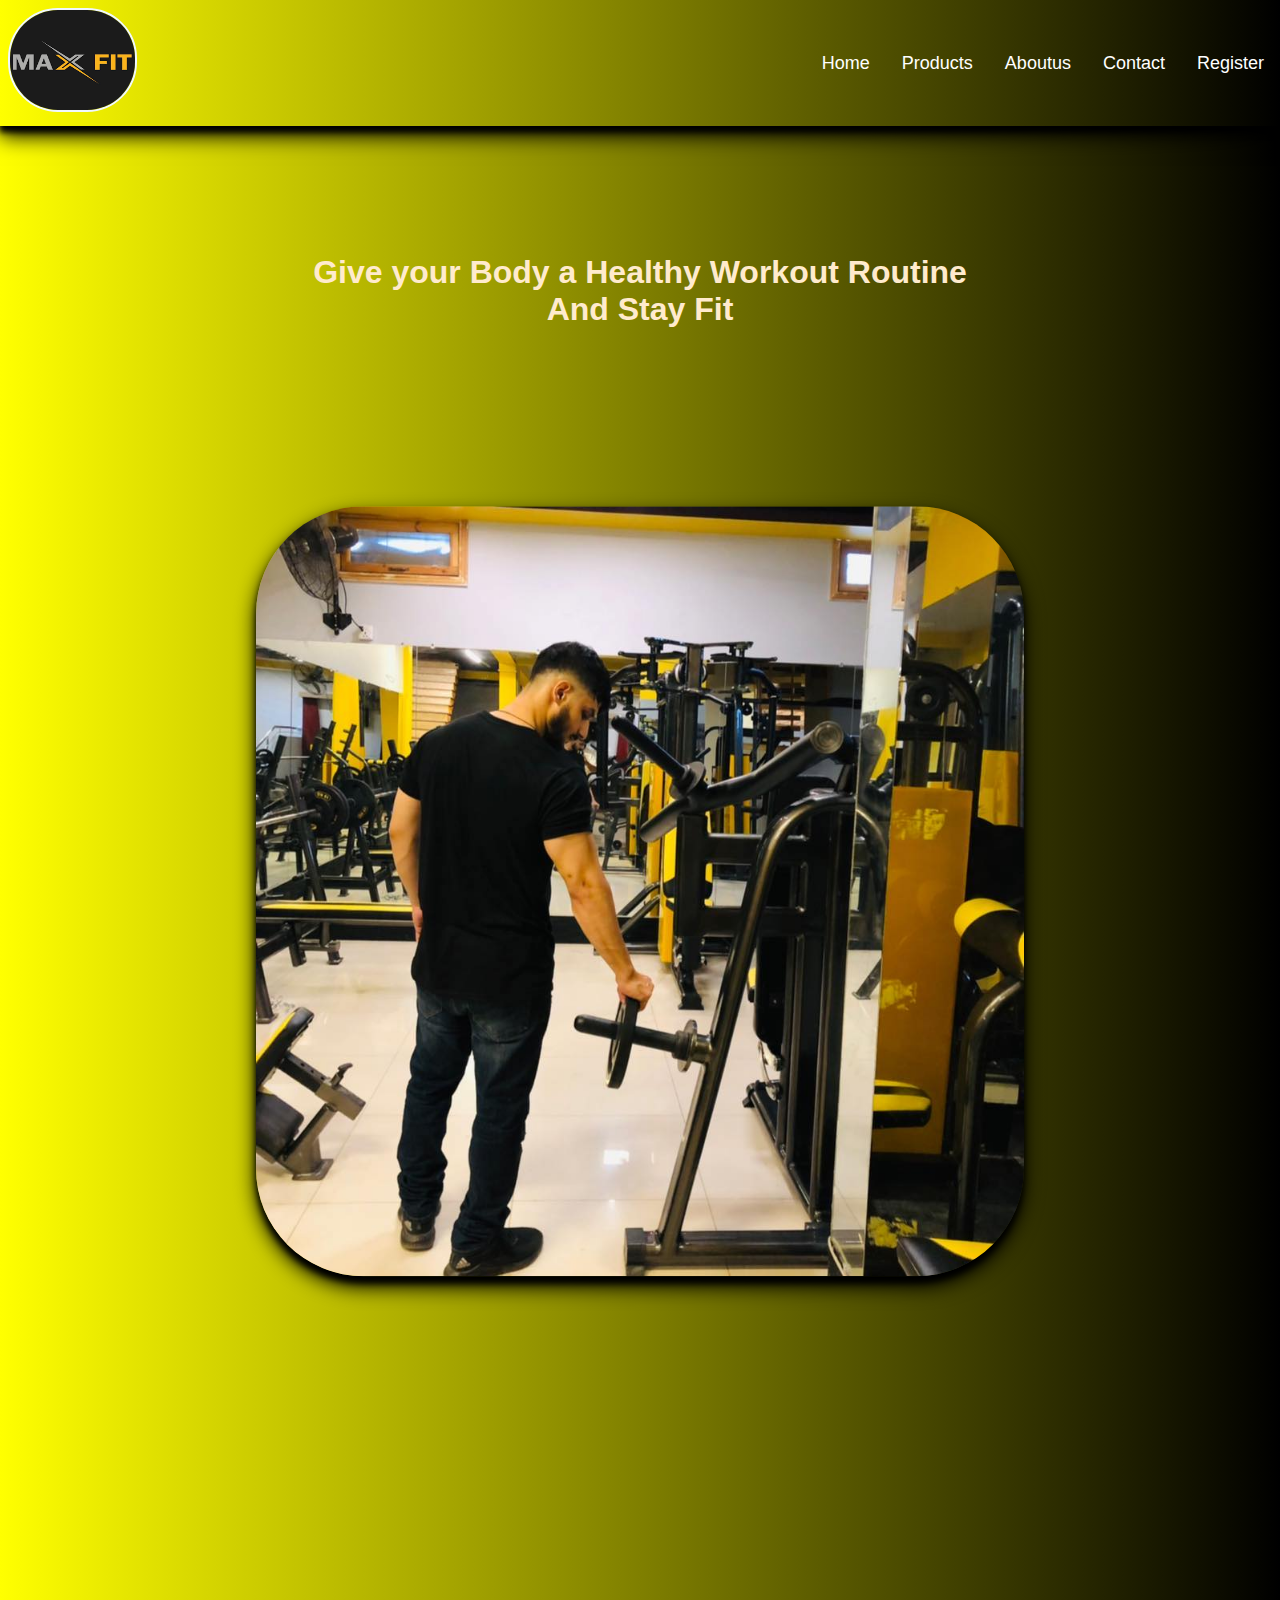
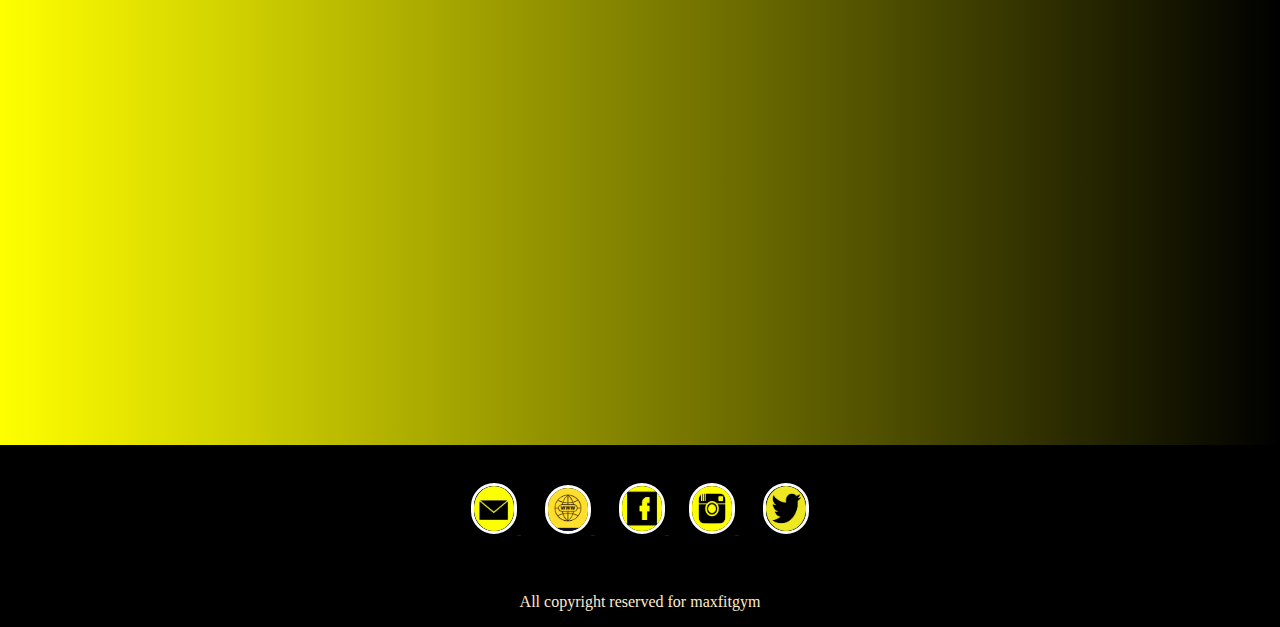
<file: index.html>
<!DOCTYPE html>
<html lang="en">
<head>
    <link rel="stylesheet" href="style.css">
    <script src="script.js" defer></script>
    <meta charset="UTF-8">
    <meta http-equiv="X-UA-Compatible" content="IE=edge">
    <meta name="viewport" content="width=device-width, initial-scale=1.0">
    <title>Main Page</title>
</head>
<body>
  <nav class="navbar" >
    <div class="brand-logo">
      <img src="maxlogo.png" width="125px" height="100px">
    </div>
    <a href="#" class="toggle-button">
      <span class="bar"></span>
      <span class="bar"></span>
      <span class="bar"></span>
    </a>
    <div class="navbar-links">
      <ul>
        <li><a href="home.html"  target=""  >Home</a></li>
        <li><a href="product.html" target="" >Products</a></li>
        <li><a href="aboutus.html" target="" >Aboutus</a></li>
        <li><a href="contact.html"target="" >Contact</a></li>
        <li><a href="register.html"target="" >Register</a></li>
        
      </ul>
    </div>
  </nav>
  <div class="main-container">
        <div class="topic">
        <center><h1>Give your Body a Healthy Workout Routine <br> And Stay Fit </h1>
        </center>
</div>


<div class="slideshow" >
  <div class="wrapper" style="width: 100%;">
  <img src="maxj.jpg" width="100%" style="border: hidden;">
  <img src="mxfit1.jpg" width="100%" style="border: hidden;">
  <img src="mxfit2.jpg" width="100%" style="border: hidden;">
  <img src="mxfit3.jpg" width="100%" style="border: hidden;">

  </div>
</div>
</div>

<div class="footer">
  <footer >
    <a href="#" target="blank"><img src="em.png" width="40px" height="45px"> </a> &nbsp;&nbsp;&nbsp;&nbsp;&nbsp;
    <a href="#"target="blank"> <img src="w.png" width="40px"> </a> &nbsp;&nbsp;&nbsp;&nbsp;&nbsp;
    <a href="https://www.facebook.com/MAX-FIT-109648710413061"target="blank"> <img src="f.png" width="40px" height="45px">  </a>&nbsp;&nbsp;&nbsp;&nbsp;
    <a href="#"target="blank"> <img src="i.png" width="40px" height="45px"> </a>&nbsp;&nbsp;&nbsp;&nbsp;&nbsp;
    <a href="#"target="blank"> <img src="t.png" width="40px" height="45px"> </a>
  </footer>
  </div>
<div class="f-p"><p>All copyright reserved for maxfitgym</p>
</div>
  
</body>
</html>
</file>
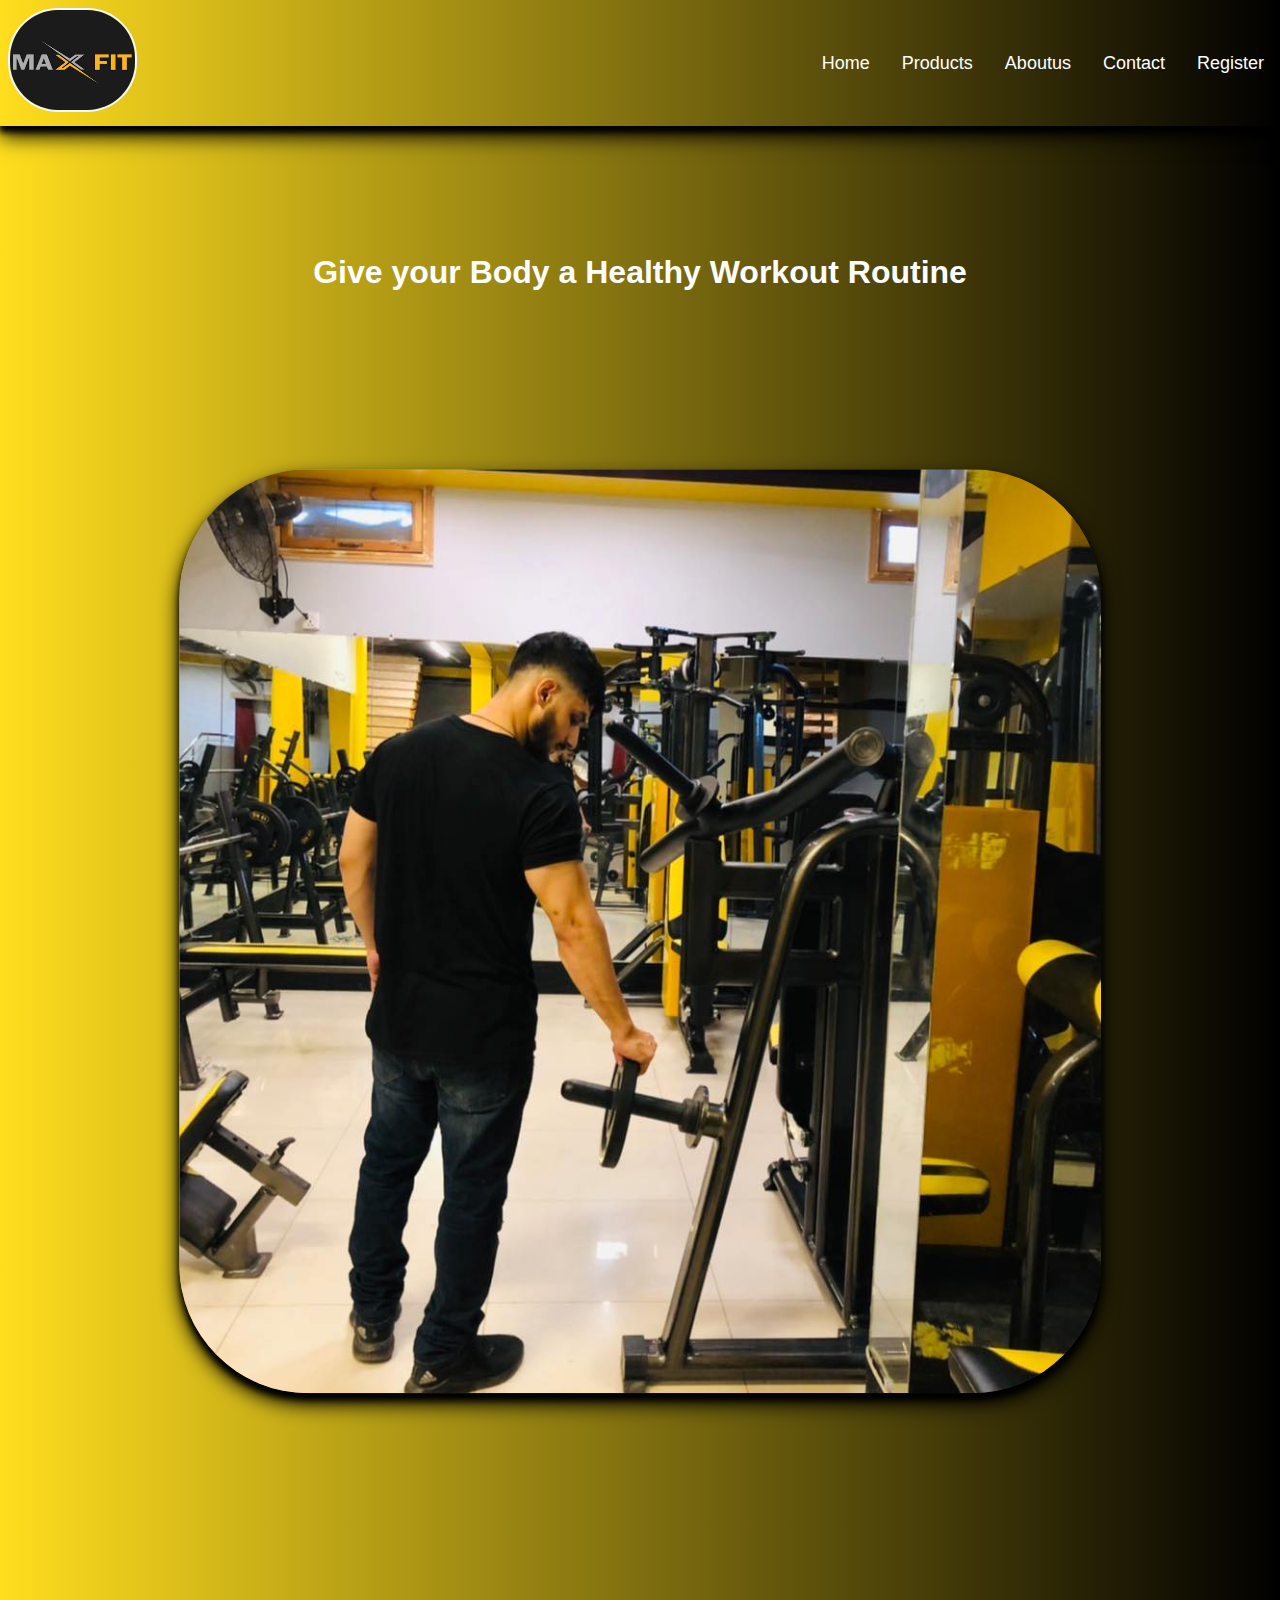
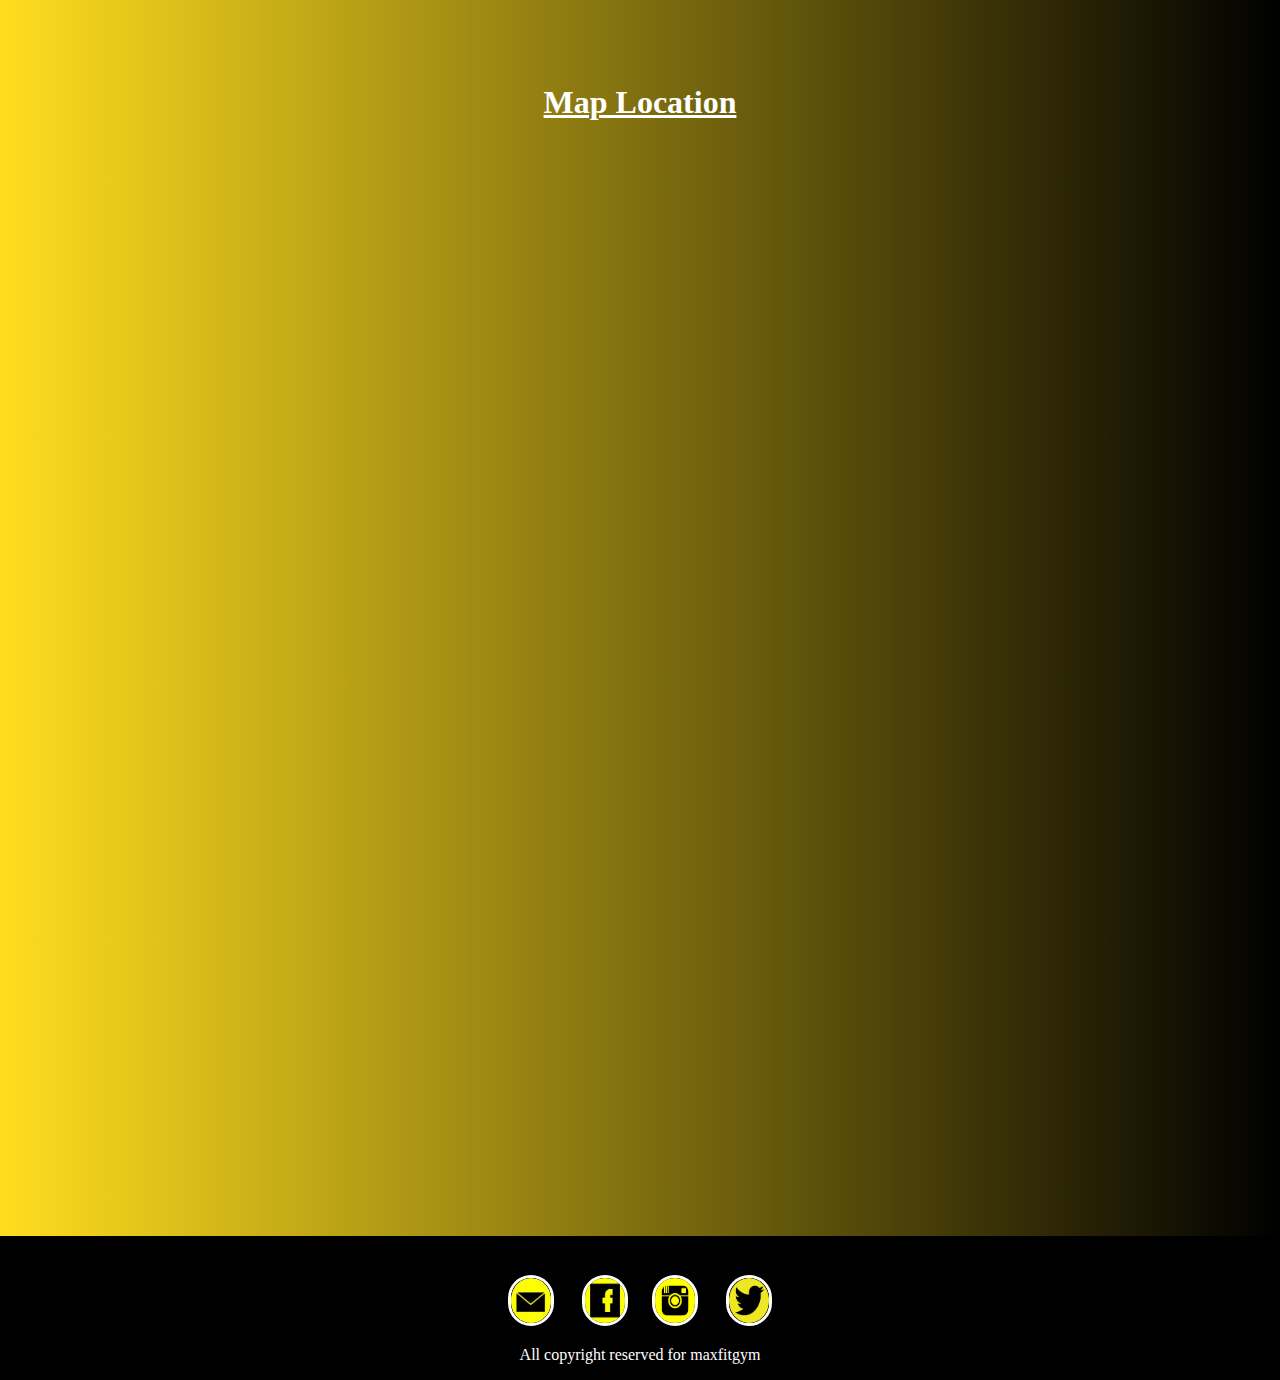
<file: maxfit/index.html>
<!DOCTYPE html>
<html lang="en">
<head>
    <link rel="stylesheet" href="style.css">
    <script src="script.js" defer></script>
    <meta charset="UTF-8">
    <meta http-equiv="X-UA-Compatible" content="IE=edge">
    <meta name="viewport" content="width=device-width, initial-scale=1.0">
    <title>Main Page</title>
</head>
<body>
  
  <nav class="navbar" >
    <div class="brand-logo">
      <img src="maxlogo.png" width="125px" height="100px">
    </div>
    <a href="#" class="toggle-button">
      <span class="bar"></span>
      <span class="bar"></span>
      <span class="bar"></span>
    </a>
    <div class="navbar-links">
      <ul>
        <li><a href="home.html"  target=""  >Home</a></li>
        <li><a href="product.html" target="" >Products</a></li>
        <li><a href="aboutus.html" target="" >Aboutus</a></li>
        <li><a href="contact.html"target="" >Contact</a></li>
        <li><a href="register.html"target="" >Register</a></li>
        
      </ul>
    </div>
  </nav>
  

  <div class="main-container">
        <div class="topic">
        <center><h1>Give your Body a Healthy Workout Routine </h1>
        </center>
</div>


<div class="slideshow" >
  <div class="wrapper" style="width: 100%;">
  <img src="maxj.jpg" width="100%" style="border: hidden;">
  <img src="mxfit1.jpg" width="100%" style="border: hidden;">
  <img src="mxfit2.jpg" width="100%" style="border: hidden;">
  <img src="mxfit3.jpg" width="100%" style="border: hidden;">

  </div>
</div>
</div>
<div class="map">
<h1 style=" color:white; text-align: center;"><u>Map Location</u></h1>
<iframe width=94% src="https://www.google.com/maps/embed?pb=!1m18!1m12!1m3!1d57887.19384492064!2d67.09593462881683!3d24.933786291457697!2m3!1f0!2f0!3f0!3m2!1i1024!2i768!4f13.1!3m3!1m2!1s0x3eb3477333e232e1%3A0x6eba0160e2d4fda8!2sMaxfit!5e0!3m2!1sen!2s!4v1642930847894!5m2!1sen!2s" width="640" height="450" style="border:0;" allowfullscreen="" loading="lazy"></iframe>
</div>
<div class="footer">
  <footer >
    <a href="#" target="blank"><img src="em.png" width="40px" height="45px"> </a> &nbsp;&nbsp;&nbsp;&nbsp;&nbsp;
    <a href="https://www.facebook.com/MAX-FIT-109648710413061"target="blank"> <img src="f.png" width="40px" height="45px">  </a>&nbsp;&nbsp;&nbsp;&nbsp;
    <a href="#"target="blank"> <img src="i.png" width="40px" height="45px"> </a>&nbsp;&nbsp;&nbsp;&nbsp;&nbsp;
    <a href="#"target="blank"> <img src="t.png" width="40px" height="45px"> </a>
  </footer>
  </div>
<div class="f-p"><p>All copyright reserved for maxfitgym</p>
</div>
  
</body>
</html>
</file>
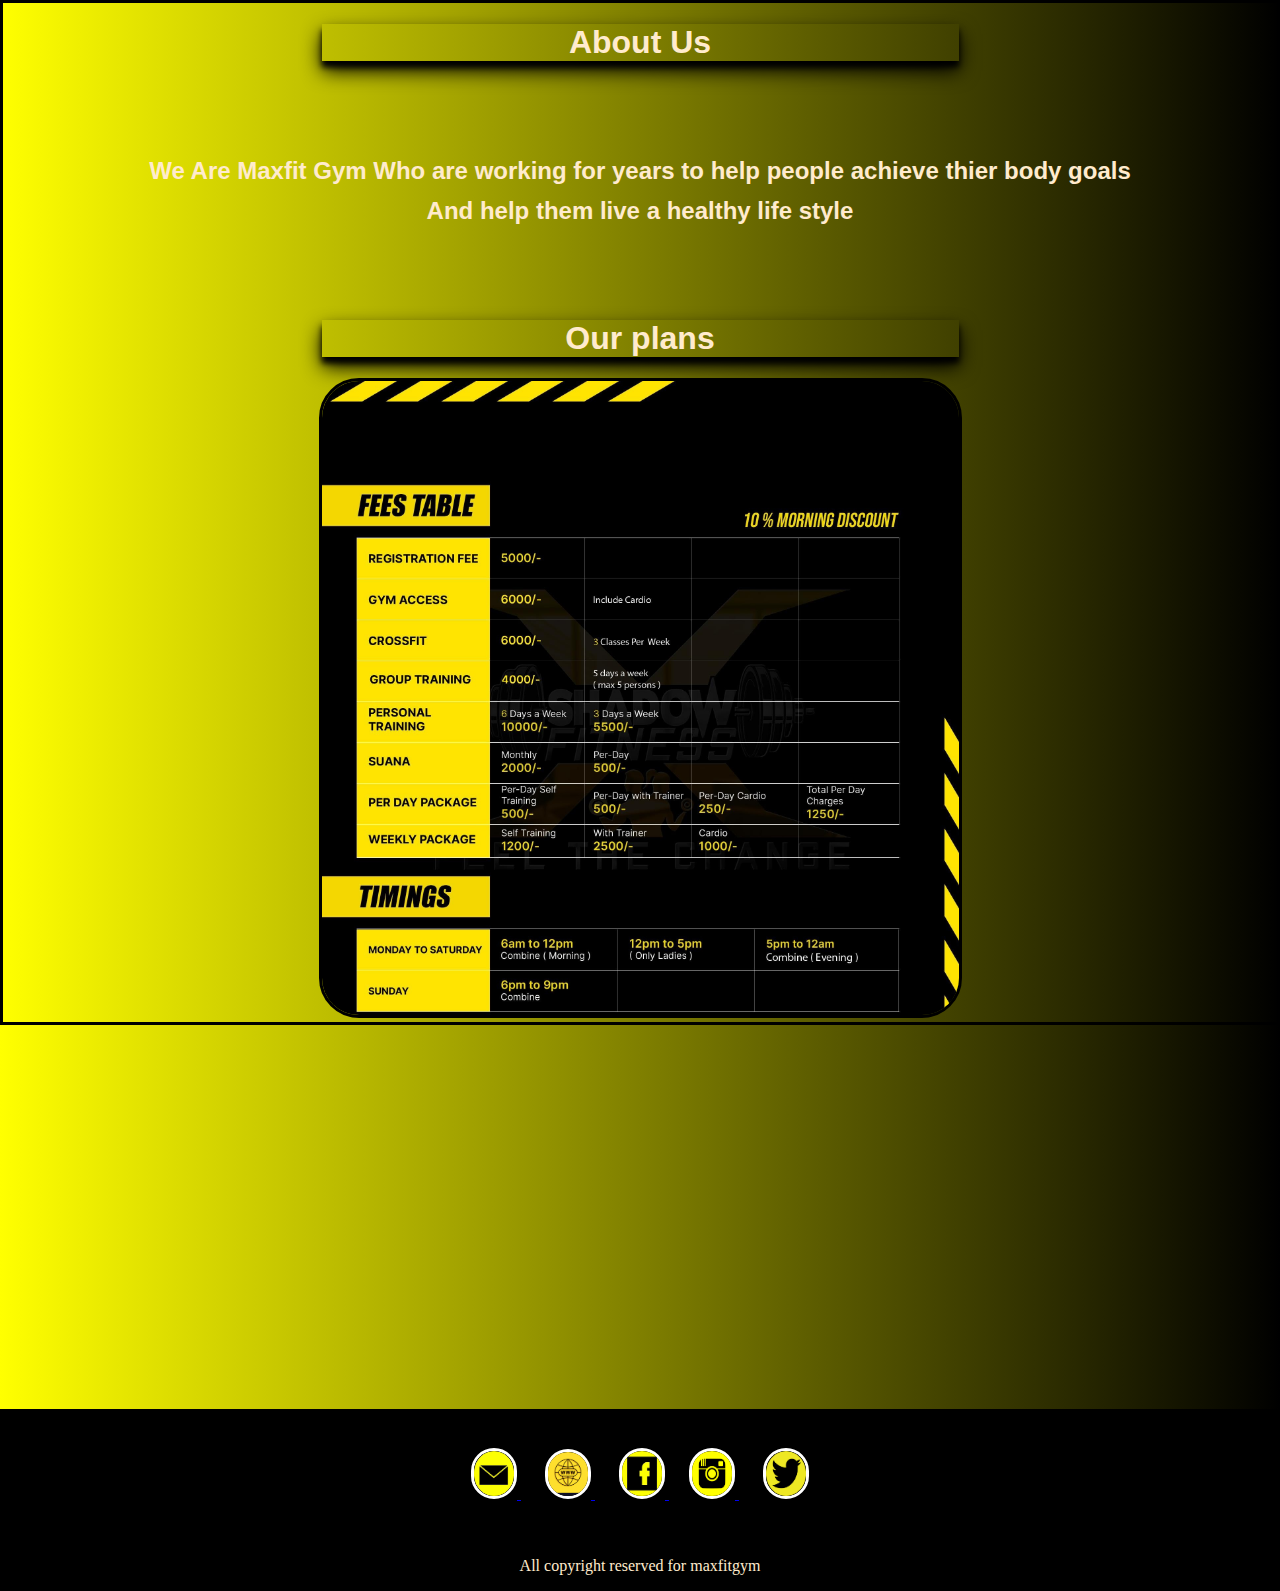
<file: aboutus.html>
<!DOCTYPE html>
<html lang="en">
<head>
    <link rel="stylesheet" href="style.css">
    <meta charset="UTF-8">
    <meta http-equiv="X-UA-Compatible" content="IE=edge">
    <meta name="viewport" content="width=device-width, initial-scale=1.0">
    <title>about us</title>
</head>
<body>
   <center> <div class="abt">
      <div class="abt-h1"><h1> About Us </h1></div>
    <div class="abt-h2"><h2 style="font-family:sans-serif;color:blanchedalmond;"> We Are Maxfit Gym Who are working for years to help people achieve thier body goals<br>And help them live a healthy life style</h2></div>
     <div class="abt-h1"><h1>Our plans</h1></div>
     <div class="abt-img">
     <img  src="plan.jpg" width="50%">
     </div>
    </div>
    </center>
    
    <div class="footer">
      <footer >
        <a href="#" target="blank"><img src="em.png" width="40px" height="45px"> </a> &nbsp;&nbsp;&nbsp;&nbsp;&nbsp;
        <a href="#"target="blank"> <img src="w.png" width="40px"> </a> &nbsp;&nbsp;&nbsp;&nbsp;&nbsp;
        <a href="https://www.facebook.com/MAX-FIT-109648710413061"target="blank"> <img src="f.png" width="40px" height="45px">  </a>&nbsp;&nbsp;&nbsp;&nbsp;
        <a href="#"target="blank"> <img src="i.png" width="40px" height="45px"> </a>&nbsp;&nbsp;&nbsp;&nbsp;&nbsp;
        <a href="#"target="blank"> <img src="t.png" width="40px" height="45px"> </a>
      </footer>
      </div>
  <div class="f-p"><p>All copyright reserved for maxfitgym</p>
  </div>

</body>
</html>
</file>
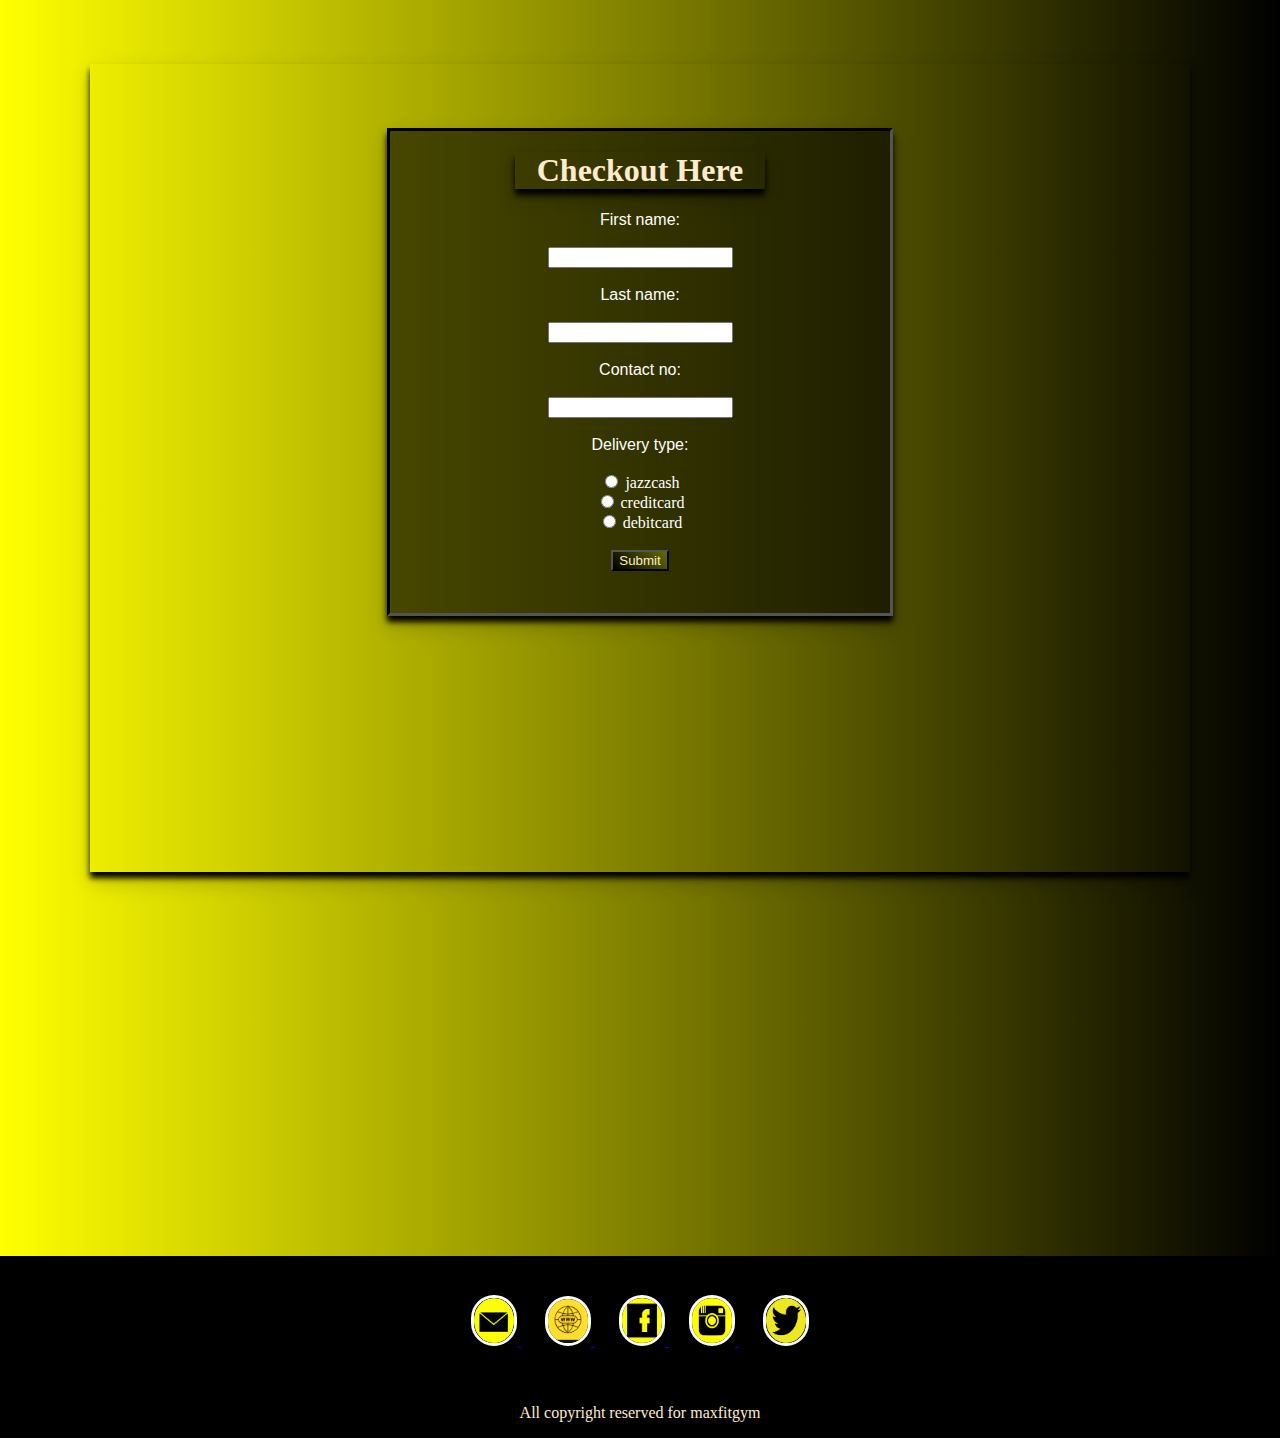
<file: checkout.html>
<!DOCTYPE html>
<html lang="en">
<head>
    <link rel="stylesheet" href="style.css">
    <meta charset="UTF-8">
    <meta http-equiv="X-UA-Compatible" content="IE=edge">
    <meta name="viewport" content="width=device-width, initial-scale=1.0">
    <title>register</title>
</head>
<body>
    <center>
        <div class="act-form" onsubmit="myFunction1()">
    <form id="reg-form">
        <h1 style="color:blanchedalmond;margin-left: 25%;margin-right: 25%;box-shadow: 0 10px 20px rgba(0,0,0,0.19), 0 6px 6px rgba(0,0,0,5);">Checkout Here</h1>
        <label for="fname" style="color: white;font-family:sans-serif;" >First name:</label><br><br>
      <input type="text" id="fname" name="fname" value=""  required><br><br>
      <label for="lname" style="color: white;font-family:sans-serif">Last name:</label><br><br>
      <input type="text" id="lname" name="lname" value=""  required><br><br>
      <label for="email" style="color: white;font-family:sans-serif">Contact no:</label><br><br>
      <input type="text" id="contno" name="contno" value=""  required><br><br>
      <label for="email" style="color: white;font-family: sans-serif;">Delivery type:</label><br><br>
      <input type="radio" id="jazzcash" name="jazzcash" value="jazzcash">
          <label for="html" style="color: white;">jazzcash</label><br>
      <input type="radio" id="creditcard" value="creditcard">
          <label for="css" style="color: white;">creditcard</label><br>
      <input type="radio" id="debitcard"  value="debitcard">
          <label for="javascript" style="color: white;">debitcard</label><br><br>
      <input type="submit" style="background: linear-gradient(45deg,black,rgba(229, 255, 0, 0.288));color: blanchedalmond;">
            </form>
            
    </div>
    </center>
    
    
    <div class="footer">
        <footer >
          <a href="#" target="blank"><img src="em.png" width="40px" height="45px"> </a> &nbsp;&nbsp;&nbsp;&nbsp;&nbsp;
          <a href="#"target="blank"> <img src="w.png" width="40px"> </a> &nbsp;&nbsp;&nbsp;&nbsp;&nbsp;
          <a href="https://www.facebook.com/MAX-FIT-109648710413061"target="blank"> <img src="f.png" width="40px" height="45px">  </a>&nbsp;&nbsp;&nbsp;&nbsp;
          <a href="#"target="blank"> <img src="i.png" width="40px" height="45px"> </a>&nbsp;&nbsp;&nbsp;&nbsp;&nbsp;
          <a href="#"target="blank"> <img src="t.png" width="40px" height="45px"> </a>
        </footer>
        </div>
    <div class="f-p"><p>All copyright reserved for maxfitgym</p>
    </div>

    <script>
        function myFunction1(){
            alert("Registration submitted")
        }
    </script>
</body>
</html>
</file>
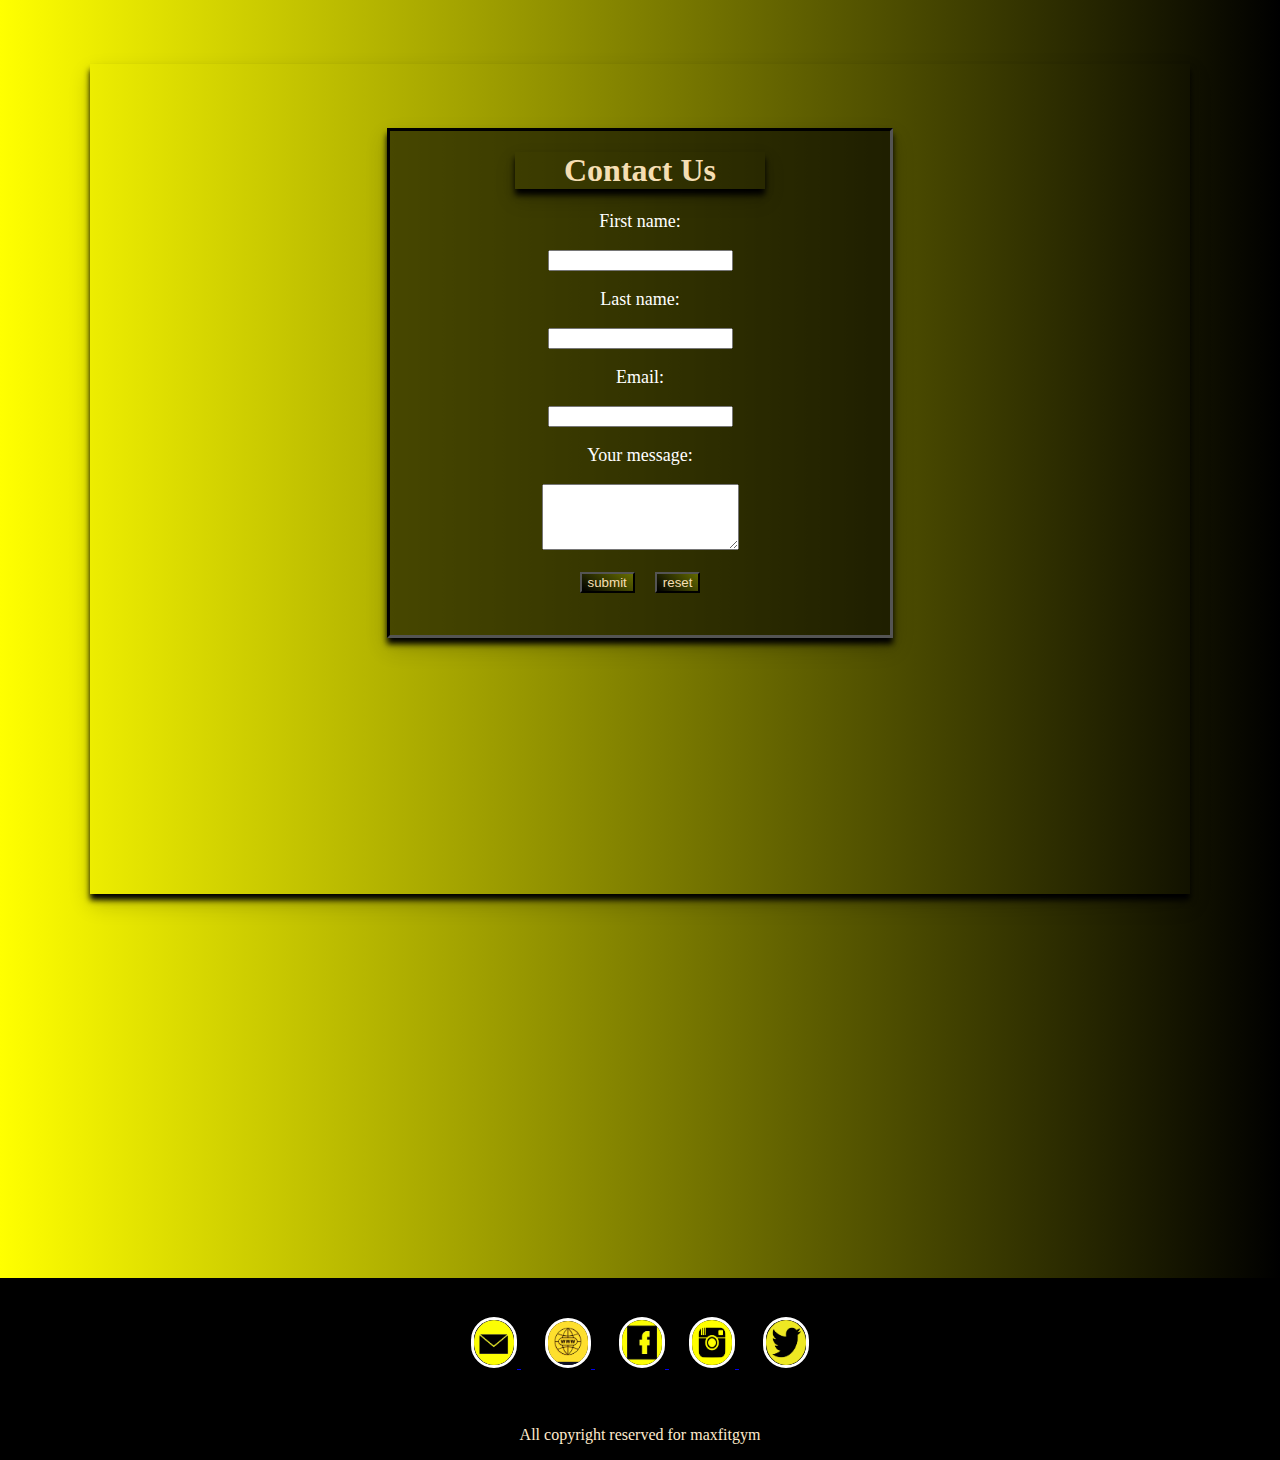
<file: contact.html>
<!DOCTYPE html>
<html lang="en">
<head>
    <link rel="stylesheet" href="style.css">
    <meta charset="UTF-8">
    <meta http-equiv="X-UA-Compatible" content="IE=edge">
    <meta name="viewport" content="width=device-width, initial-scale=1.0">
    <title>contact</title>
</head>
<body>
    <center>
        <div class="cont-form" onsubmit="myFunction3()">
        <form  id="usr-form"  >
    <h1 style="margin-left: 25%;margin-right: 25%;box-shadow: 0 10px 20px rgba(0,0,0,0.19), 0 6px 6px rgba(0,0,0,5);">Contact Us </h1>
    <label for="fname" style="color: white; font-size: large;">First name:</label><br><br>
  <input type="text" maxlength="15" minlength="3" id="fname" name="fname" value=""  required><br><br>
  <label for="lname" style="color: white;font-size: large;">Last name:</label><br><br>
  <input type="text" maxlength="15" minlength="3" id="lname" name="lname" value=""  required><br><br>
  <label for="email" style="color: white;font-size: large;">Email:</label><br><br>
  <input type="email" id="email" name="email" value=""  required><br><br>
  <label for="msg" style="color: white;font-size: large;">Your message:</label><br><br>
  <textarea rows="4" cols="22" maxlength="30" minlength="10" name="comment" form="usrform" > </textarea><br><br>
    <input type="submit"  value="submit" class="c-button1"   style="background:linear-gradient(35deg,black,rgba(229, 255, 0, 0.288));"> &nbsp; &nbsp;
    <input type="reset" value="reset" class="c-button2" style="background: linear-gradient(45deg,black,rgba(229, 255, 0, 0.288));">    
</form>  
    </div>
</center>

<div class="footer">
    <footer >
      <a href="#" target="blank"><img src="em.png" width="40px" height="45px"> </a> &nbsp;&nbsp;&nbsp;&nbsp;&nbsp;
      <a href="#"target="blank"> <img src="w.png" width="40px"> </a> &nbsp;&nbsp;&nbsp;&nbsp;&nbsp;
      <a href="https://www.facebook.com/MAX-FIT-109648710413061"target="blank"> <img src="f.png" width="40px" height="45px">  </a>&nbsp;&nbsp;&nbsp;&nbsp;
      <a href="#"target="blank"> <img src="i.png" width="40px" height="45px"> </a>&nbsp;&nbsp;&nbsp;&nbsp;&nbsp;
      <a href="#"target="blank"> <img src="t.png" width="40px" height="45px"> </a>
    </footer>
    </div>
<div class="f-p"><p>All copyright reserved for maxfitgym</p>
</div>

<script>
    function myFunction3(){
        alert("submitted")
    }
</script>
</body>
</html>
</file>
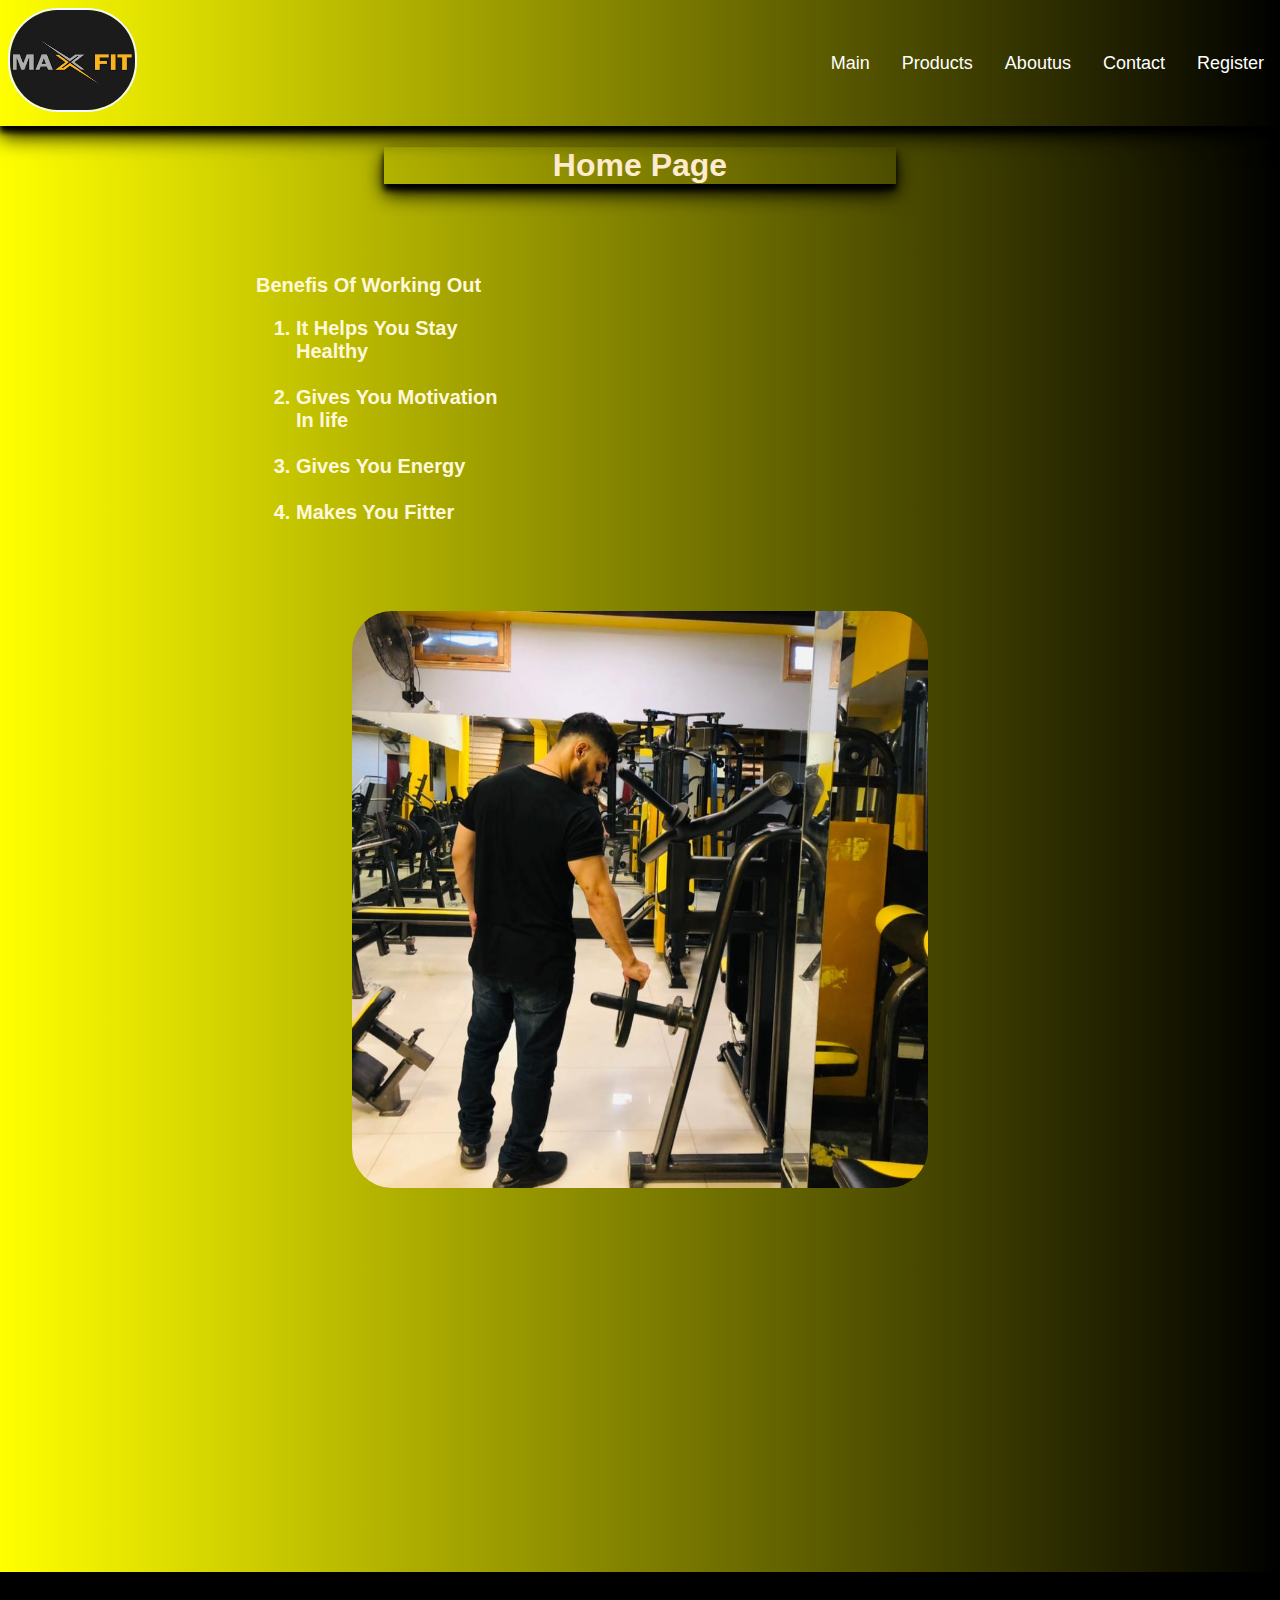
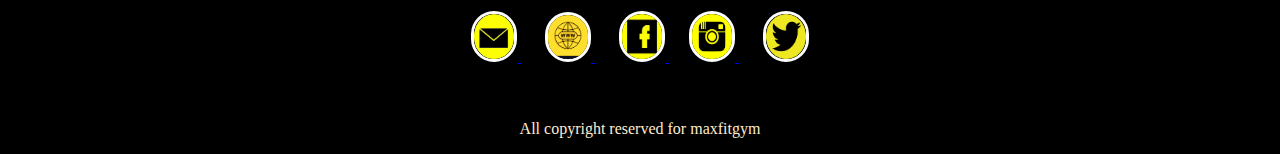
<file: home.html>
<!DOCTYPE html>
<html lang="en">
<head>
    <link rel="stylesheet" href="style.css">
    <script src="script.js" defer></script>
    <meta charset="UTF-8">
    <meta http-equiv="X-UA-Compatible" content="IE=edge">
    <meta name="viewport" content="width=device-width, initial-scale=1.0">
    <title>Home</title>
</head>

<body>
    <nav class="navbar">
        <div class="brand-logo">
          <img src="maxlogo.png" width="125px" height="100px">
        </div>
        <a href="#" class="toggle-button">
          <span class="bar"></span>
          <span class="bar"></span>
          <span class="bar"></span>
        </a>
        <div class="navbar-links">
          <ul>
            <li><a href="index.html"  target="" >Main</a></li>
            <li><a href="product.html" target="" >Products</a></li>
            <li><a href="aboutus.html" target="" >Aboutus</a></li>
            <li><a href="contact.html"target="" >Contact</a></li>
            <li><a href="register.html"target="" >Register</a></li>
            
          </ul>
        </div>
      </nav>
        <div class="h-main">
            <h1> Home Page </h1>
            <div class="h-content">
                <strong><p>
                    Benefis Of Working Out <br>
                    <ol>
                        <li>It Helps You Stay Healthy</li><br>
                        <li>Gives You Motivation In life</li><br>
                        <li>Gives You Energy</li><br>
                        <li>Makes You Fitter</li><br>
                    </ol>
                </p>
            </strong>
                </div>

    <div class="home-container">
        <img src="maxj.jpg"  class="h-image" style="width:100%">
        <div class="h-middle">
          <div class="h-text"><a href="register.html" target="_blank" >Join us</a></div>
        </div>
      </div>

      <div class="footer">
        <footer >
          <a href="#" target="blank"><img src="em.png" width="40px" height="45px"> </a> &nbsp;&nbsp;&nbsp;&nbsp;&nbsp;
          <a href="#"target="blank"> <img src="w.png" width="40px"> </a> &nbsp;&nbsp;&nbsp;&nbsp;&nbsp;
          <a href="https://www.facebook.com/MAX-FIT-109648710413061"target="blank"> <img src="f.png" width="40px" height="45px">  </a>&nbsp;&nbsp;&nbsp;&nbsp;
          <a href="#"target="blank"> <img src="i.png" width="40px" height="45px"> </a>&nbsp;&nbsp;&nbsp;&nbsp;&nbsp;
          <a href="#"target="blank"> <img src="t.png" width="40px" height="45px"> </a>
        </footer>
        </div>
    <div class="f-p"><p>All copyright reserved for maxfitgym</p>
    </div>

</body>
</html>
</file>
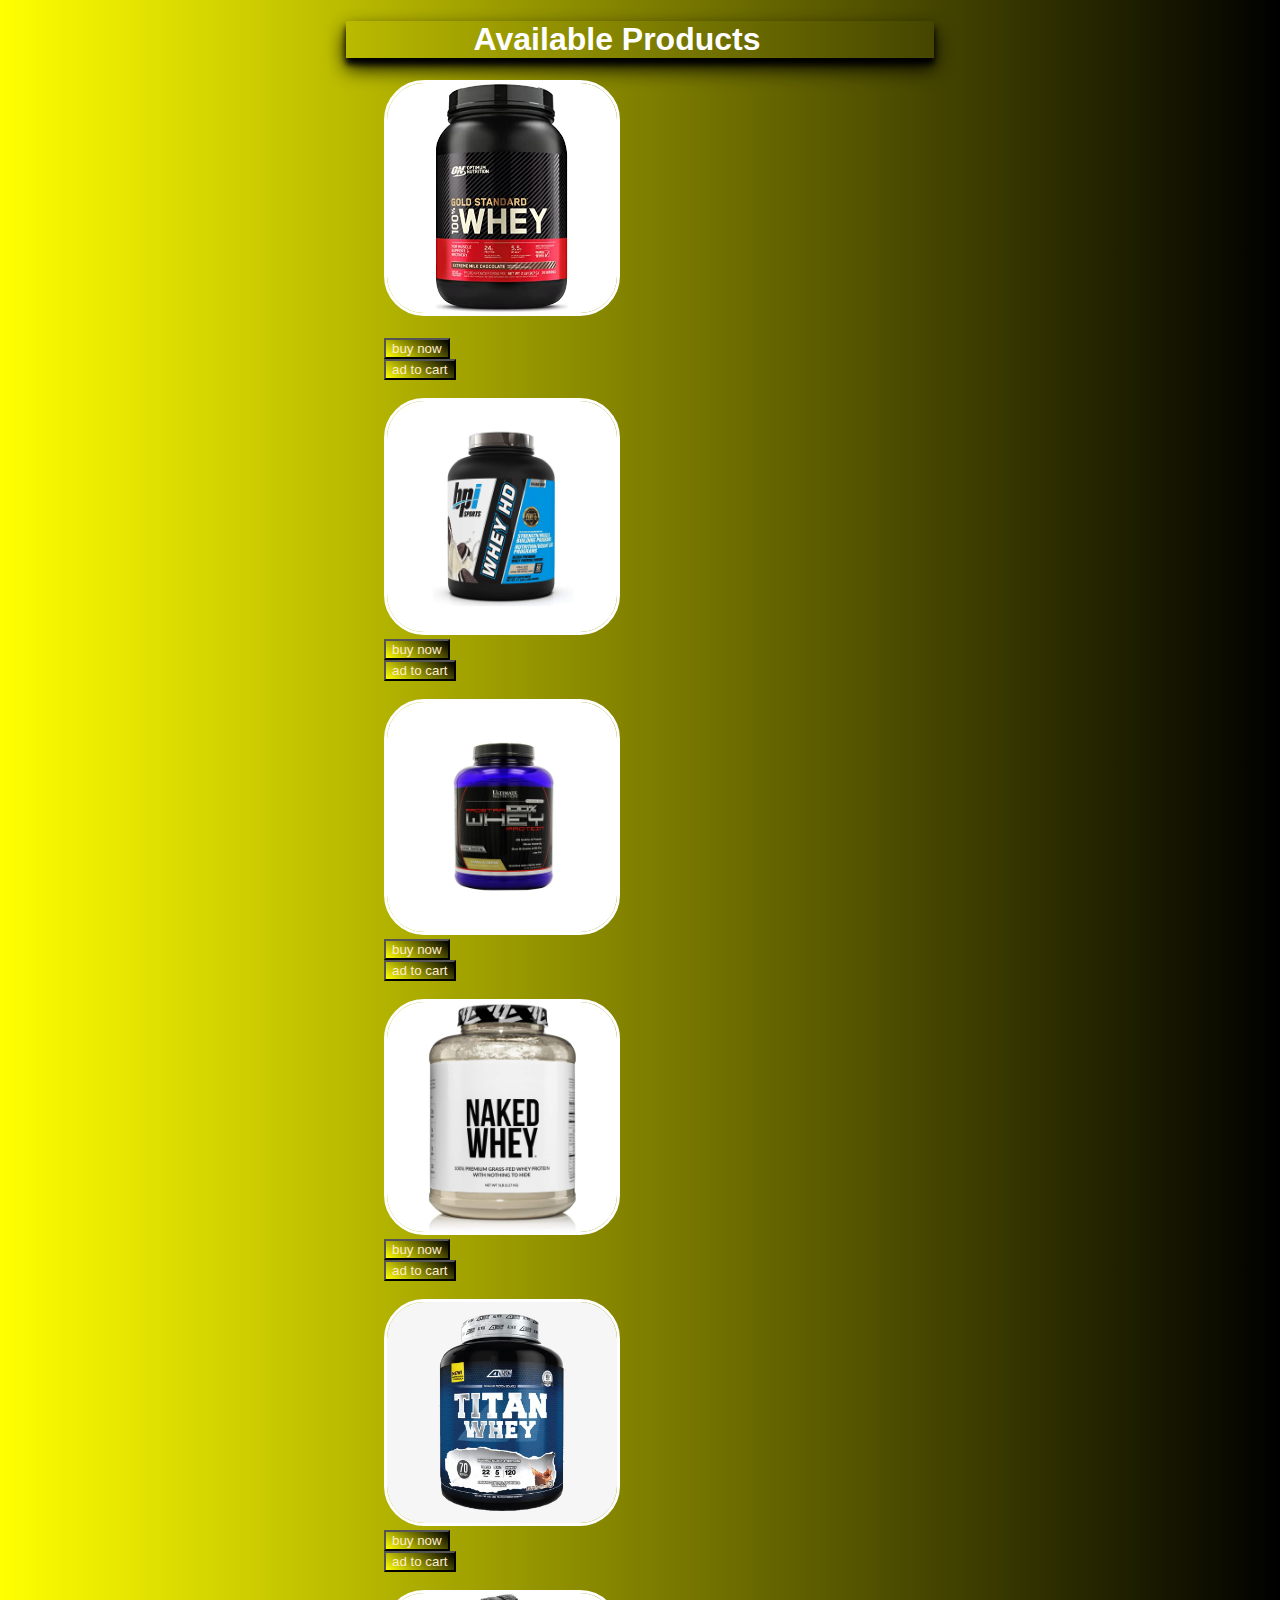
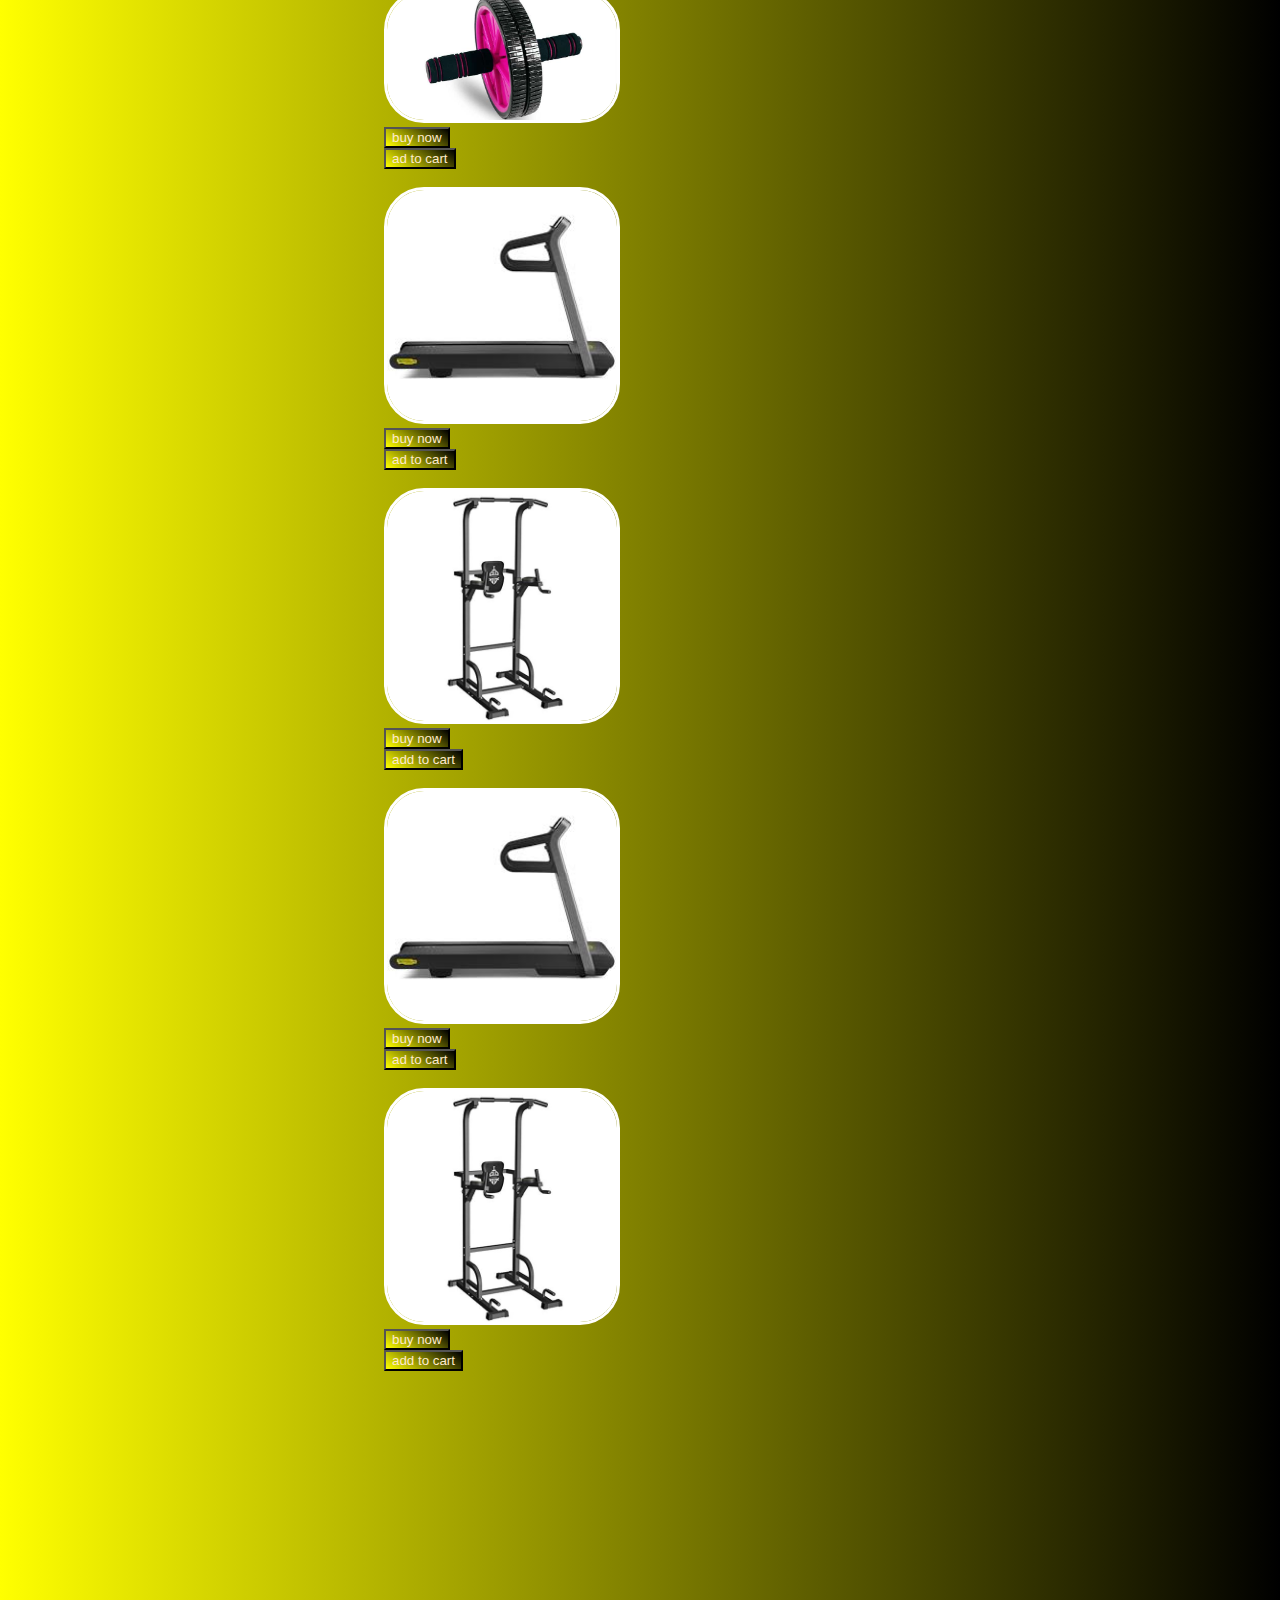
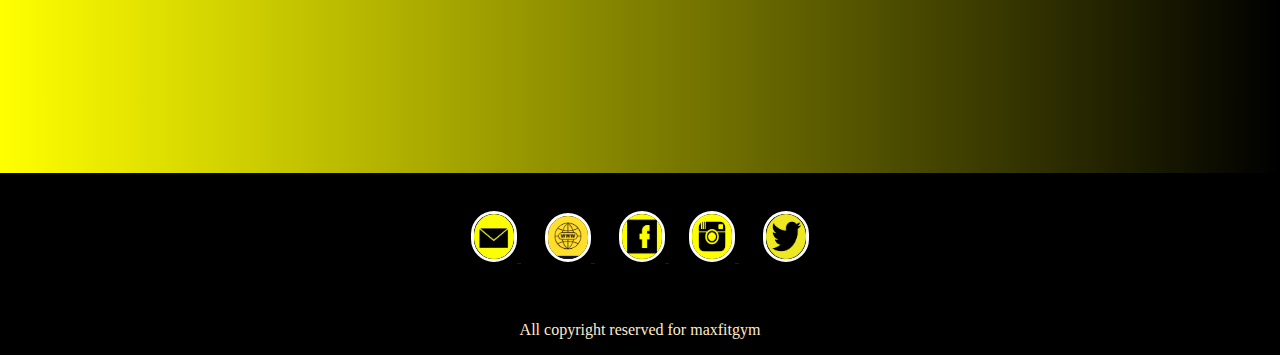
<file: product.html>
<!DOCTYPE html>
<html lang="en">
<head>
    <link rel="stylesheet" href="style.css">
    <title>products</title>
    <meta charset="UTF-8">
    <meta http-equiv="X-UA-Compatible" content="IE=edge">
    <meta name="viewport" content="width=device-width, initial-scale=1.0">
    <title>product</title>
</head>
<body>
    
    <div class="pro-container" >
    <h1 style="font-family:sans-serif;margin-left: 27% ;margin-right: 27%;box-shadow: 0 10px 20px rgba(0,0,0,2), 0 6px 6px rgba(0,0,0,5);">Available Products</h1>
    <div class="products" >
        <img src="p1.jpg" width="180%"  ><br><br>
        <input type="button" value="buy now" onclick="location.href='checkout.html'";>
        <input type="button"  onclick="myFunction()"onclick="" value="ad to cart" ><br><br>
        <img src="p2.jpg" width="180%" >
        <input type="button" value="buy now" onclick="location.href='checkout.html'";  >
        <input type="button"  onclick="myFunction()" onclick="" value="ad to cart" ><br><br>
        <img src="P3.jpg" width="180%" >
        <input type="button" value="buy now" onclick="location.href='checkout.html'"; >
        <input type="button" onclick="myFunction()" value="ad to cart" ><br><br>
        <img src="p5.jpg" width="180%" >
        <input type="button" value="buy now" onclick="location.href='checkout.html'"; >
        <input type="button" onclick="myFunction()" value="ad to cart" ><br><br>
        <img src="p6.png" width="180%" >
        <input type="button" value="buy now" onclick="location.href='checkout.html'"; >
        <input type="button" onclick="myFunction()" value="ad to cart" ><br><br>
        <img src="p7.jpg" width="180%" >
        <input type="button" onclick="location.href='checkout.html'"; value="buy now" >
        <input type="button" onclick="myFunction()" value="ad to cart" ><br><br>
        <img src="p8.jpg" width="180%" >
        <input type="button" value="buy now" onclick="location.href='checkout.html'";>
        <input type="button" onclick="myFunction()" value="ad to cart" ><br><br>
        <img src="p9.jpg" width="180%" >
        <input type="button"  value="buy now"onclick="location.href='checkout.html'"; >
        <input type="button" onclick="myFunction()" value="add to cart" ><br><br>
        <img src="p8.jpg" width="180%" >
        <input type="button" value="buy now" onclick="location.href='checkout.html'";>
        <input type="button" onclick="myFunction()" value="ad to cart" ><br><br>
        <img src="p9.jpg" width="180%" >
        <input type="button"  value="buy now"onclick="location.href='checkout.html'"; >
        <input type="button" onclick="myFunction()" value="add to cart" ><br><br>
</div>
    </div>
    </div>
    
    <div class="footer">
        <footer >
          <a href="#" target="blank"><img src="em.png" width="40px" height="45px"> </a> &nbsp;&nbsp;&nbsp;&nbsp;&nbsp;
          <a href="#"target="blank"> <img src="w.png" width="40px"> </a> &nbsp;&nbsp;&nbsp;&nbsp;&nbsp;
          <a href="https://www.facebook.com/MAX-FIT-109648710413061"target="blank"> <img src="f.png" width="40px" height="45px">  </a>&nbsp;&nbsp;&nbsp;&nbsp;
          <a href="#"target="blank"> <img src="i.png" width="40px" height="45px"> </a>&nbsp;&nbsp;&nbsp;&nbsp;&nbsp;
          <a href="#"target="blank"> <img src="t.png" width="40px" height="45px"> </a>
        </footer>
        </div>
    <div class="f-p"><p>All copyright reserved for maxfitgym</p>
    </div>

    <script>
      function  myFunction() {
            alert("added to cart");
        }
    </script>
</body>
</html>
</file>
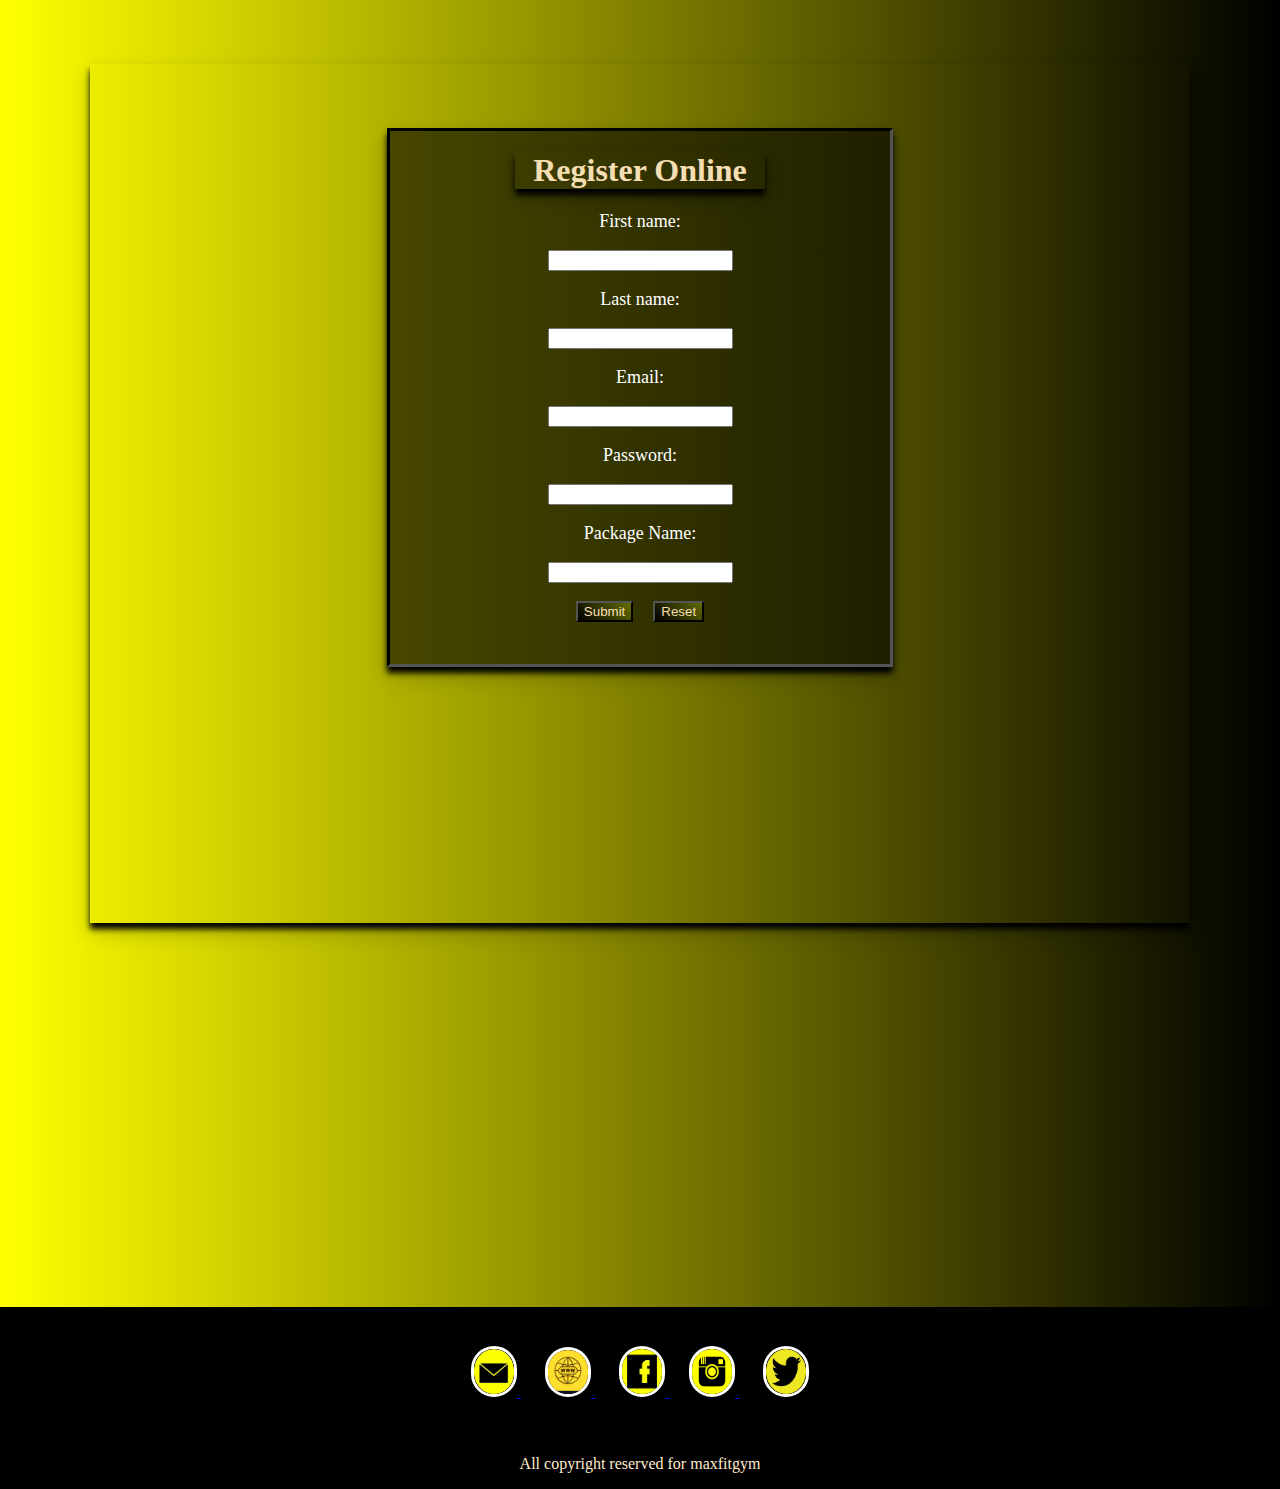
<file: register.html>
<!DOCTYPE html>
<html lang="en">
<head>
    <link rel="stylesheet" href="style.css">
    <meta charset="UTF-8">
    <meta http-equiv="X-UA-Compatible" content="IE=edge">
    <meta name="viewport" content="width=device-width, initial-scale=1.0">
    <title>register</title>
</head>
<body>
    <center>
        <div class="act-form"  onsubmit="myFunction1()">
    <form id="reg-form">
        <h1 style="color:wheat;margin-left: 25%;margin-right: 25%;box-shadow: 0 10px 20px rgba(0,0,0,0.19), 0 6px 6px rgba(0,0,0,5);">Register Online </h1>
      <label for="fname" style="color: white;font-size: large;"  >First name:</label><br><br>
      <input type="text" maxlength="15" minlength="3" id="fname" name="fname" value="" required><br><br>
      <label for="lname" style="color: white;font-size: large;">Last name:</label><br><br>
      <input type="text"  maxlength="15" minlength="3" id="lname" name="lname" value=""  required><br><br>
      <label for="email" style="color: white;font-size: large;">Email:</label><br><br>
      <input type="email" id="email" name="email" value=""  required><br><br>
      <label for="password" style="color: white;font-size: large;">Password:</label><br><br>
      <input type="password" pattern="^(?=.*[a-z])(?=.*[A-Z])(?=.*[0-9])(?=.*[!@#$%^&*_=+-]).{8,12}$" title="must contain 1 uppercase,1lowercase,1 number,1symbol" id="password" name="password" value=""  required><br><br>
      <label for="email" style="color: white;font-size: large;">Package Name:</label><br><br>
      <input list="packages" name="Package" id="Package"  required>
      <datalist id="packages">
        <option value="weekly package">
        <option value="per day package">
        </datalist><br><br>
        <input type="submit" class="r-but1" style="background: linear-gradient(45deg,black,rgba(229, 255, 0, 0.288));"> &nbsp; &nbsp;
        <input type="reset" class="r-but2" style="background: linear-gradient(45deg,black,rgba(229, 255, 0, 0.288));">
            </form>      
    </div>
    </center>
    
    <div class="footer">
        <footer >
          <a href="#" target="blank"><img src="em.png" width="40px" height="45px"> </a> &nbsp;&nbsp;&nbsp;&nbsp;&nbsp;
          <a href="#"target="blank"> <img src="w.png" width="40px"> </a> &nbsp;&nbsp;&nbsp;&nbsp;&nbsp;
          <a href="https://www.facebook.com/MAX-FIT-109648710413061"target="blank"> <img src="f.png" width="40px" height="45px">  </a>&nbsp;&nbsp;&nbsp;&nbsp;
          <a href="#"target="blank"> <img src="i.png" width="40px" height="45px"> </a>&nbsp;&nbsp;&nbsp;&nbsp;&nbsp;
          <a href="#"target="blank"> <img src="t.png" width="40px" height="45px"> </a>
        </footer>
        </div>
    <div class="f-p"><p>All copyright reserved for maxfitgym</p>
    </div>

    <script>
        function myFunction1(){
            alert("Registration submitted")
        }
    </script>
</body>
</html>
</file>
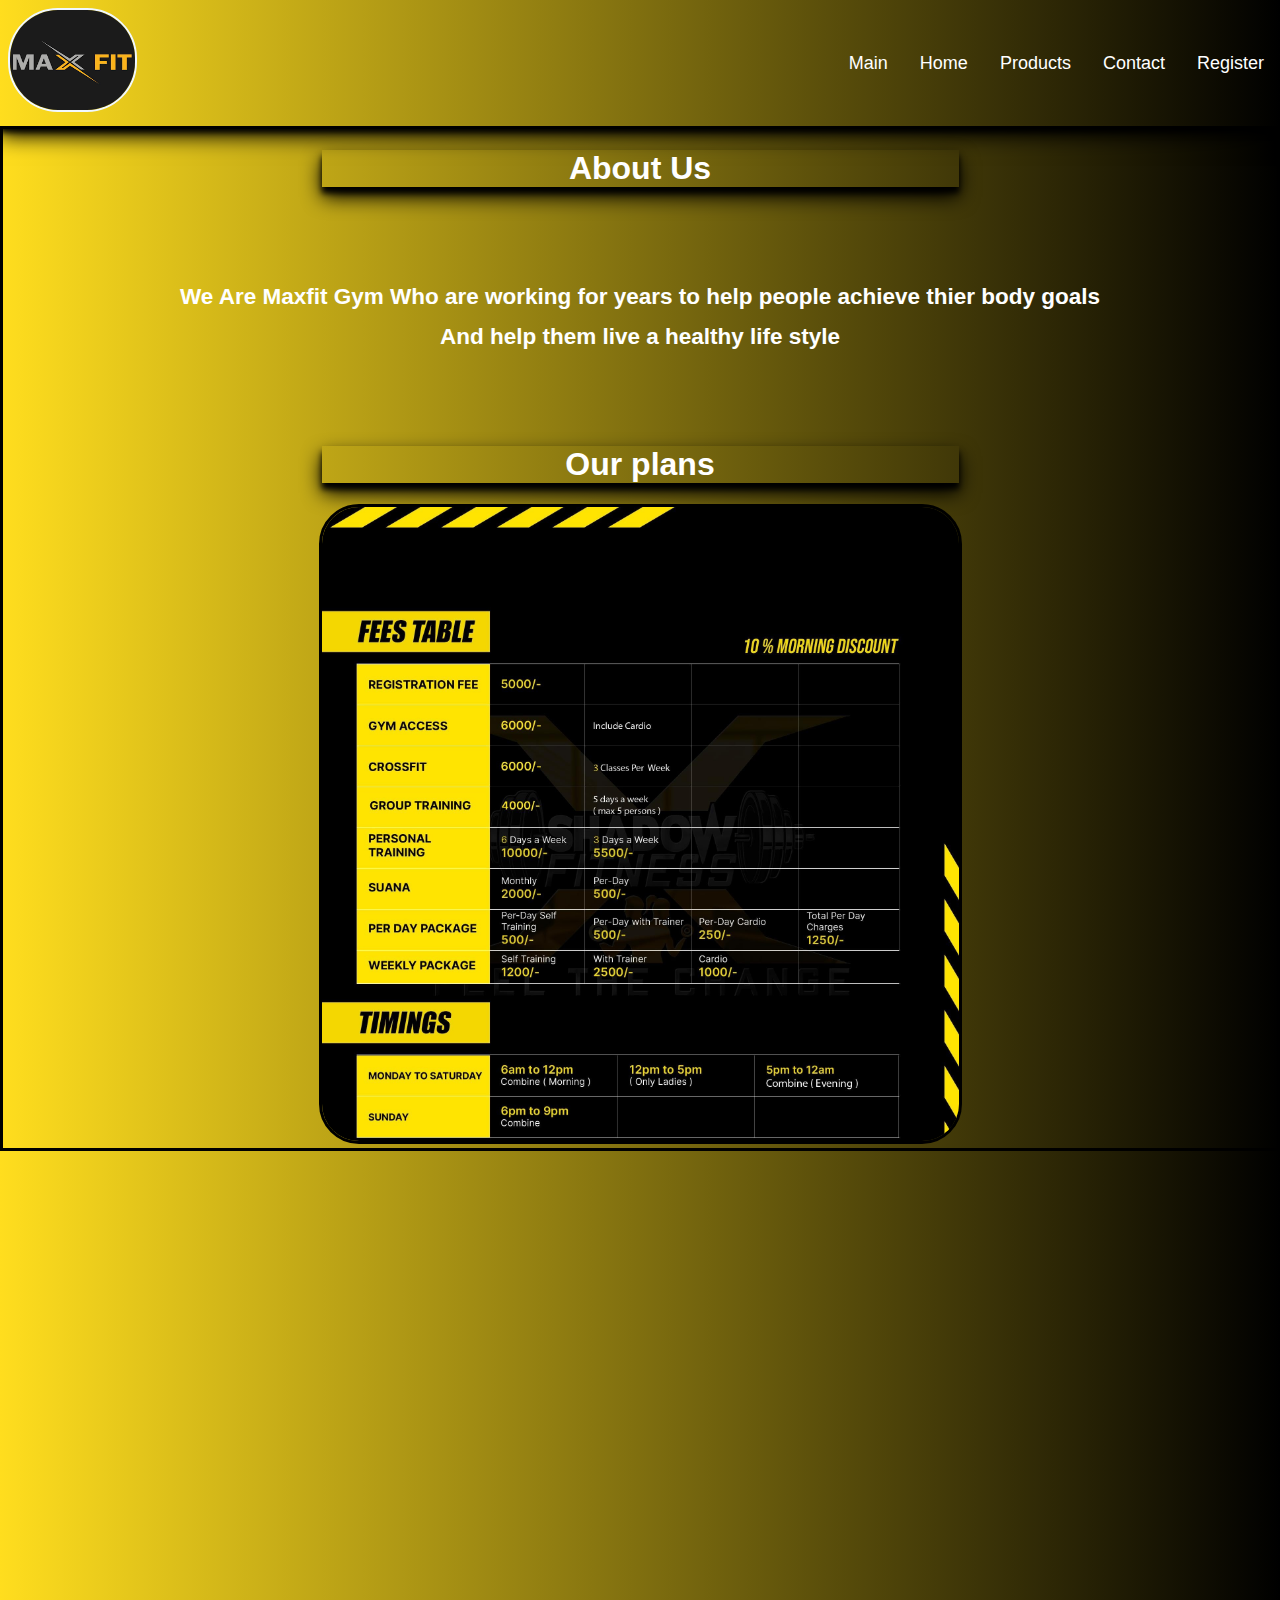
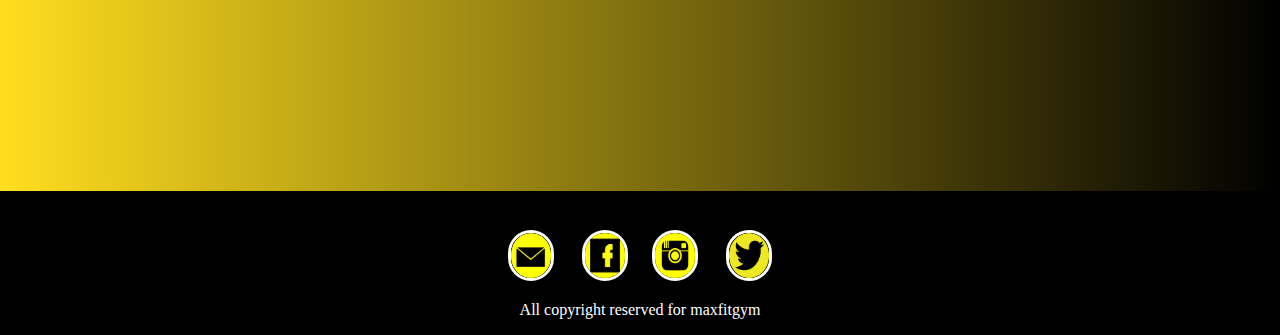
<file: maxfit/aboutus.html>
<!DOCTYPE html>
<html lang="en">
<head>
    <link rel="stylesheet" href="style.css">
    <script src="script.js" defer></script>
    <meta charset="UTF-8">
    <meta http-equiv="X-UA-Compatible" content="IE=edge">
    <meta name="viewport" content="width=device-width, initial-scale=1.0">
    <title>about us</title>
</head>
<body>
  <nav class="navbar" >
    <div class="brand-logo">
      <img src="maxlogo.png" width="125px" height="100px">
    </div>
    <a href="#" class="toggle-button">
      <span class="bar"></span>
      <span class="bar"></span>
      <span class="bar"></span>
    </a>
    <div class="navbar-links">
      <ul>
        <li><a href="index.html"  target=""  >Main</a></li>
        <li><a href="home.html" target="" >Home</a></li>
        <li><a href="product.html" target="" >Products</a></li>
        <li><a href="contact.html"target="" >Contact</a></li>
        <li><a href="register.html"target="" >Register</a></li>
        
      </ul>
    </div>
  </nav>
   <center> <div class="abt">
      <div class="abt-h1"><h1> About Us </h1></div>
    <div class="abt-h2" ><h2 style="font-family:sans-serif;color: white;"> We Are Maxfit Gym Who are working for years to help people achieve thier body goals<br>And help them live a healthy life style</h2></div>
     <div class="abt-h1"><h1>Our plans</h1></div>
     <div class="abt-img">
     <img  src="plan.jpg" width="50%">
     </div>
    </div>
    </center>
    
    <div class="footer">
      <footer >
        <a href="#" target="blank"><img src="em.png" width="40px" height="45px"> </a> &nbsp;&nbsp;&nbsp;&nbsp;&nbsp;
        <a href="https://www.facebook.com/MAX-FIT-109648710413061"target="blank"> <img src="f.png" width="40px" height="45px">  </a>&nbsp;&nbsp;&nbsp;&nbsp;
        <a href="#"target="blank"> <img src="i.png" width="40px" height="45px"> </a>&nbsp;&nbsp;&nbsp;&nbsp;&nbsp;
        <a href="#"target="blank"> <img src="t.png" width="40px" height="45px"> </a>
      </footer>
      </div>
  <div class="f-p"><p>All copyright reserved for maxfitgym</p>
  </div>

</body>
</html>
</file>
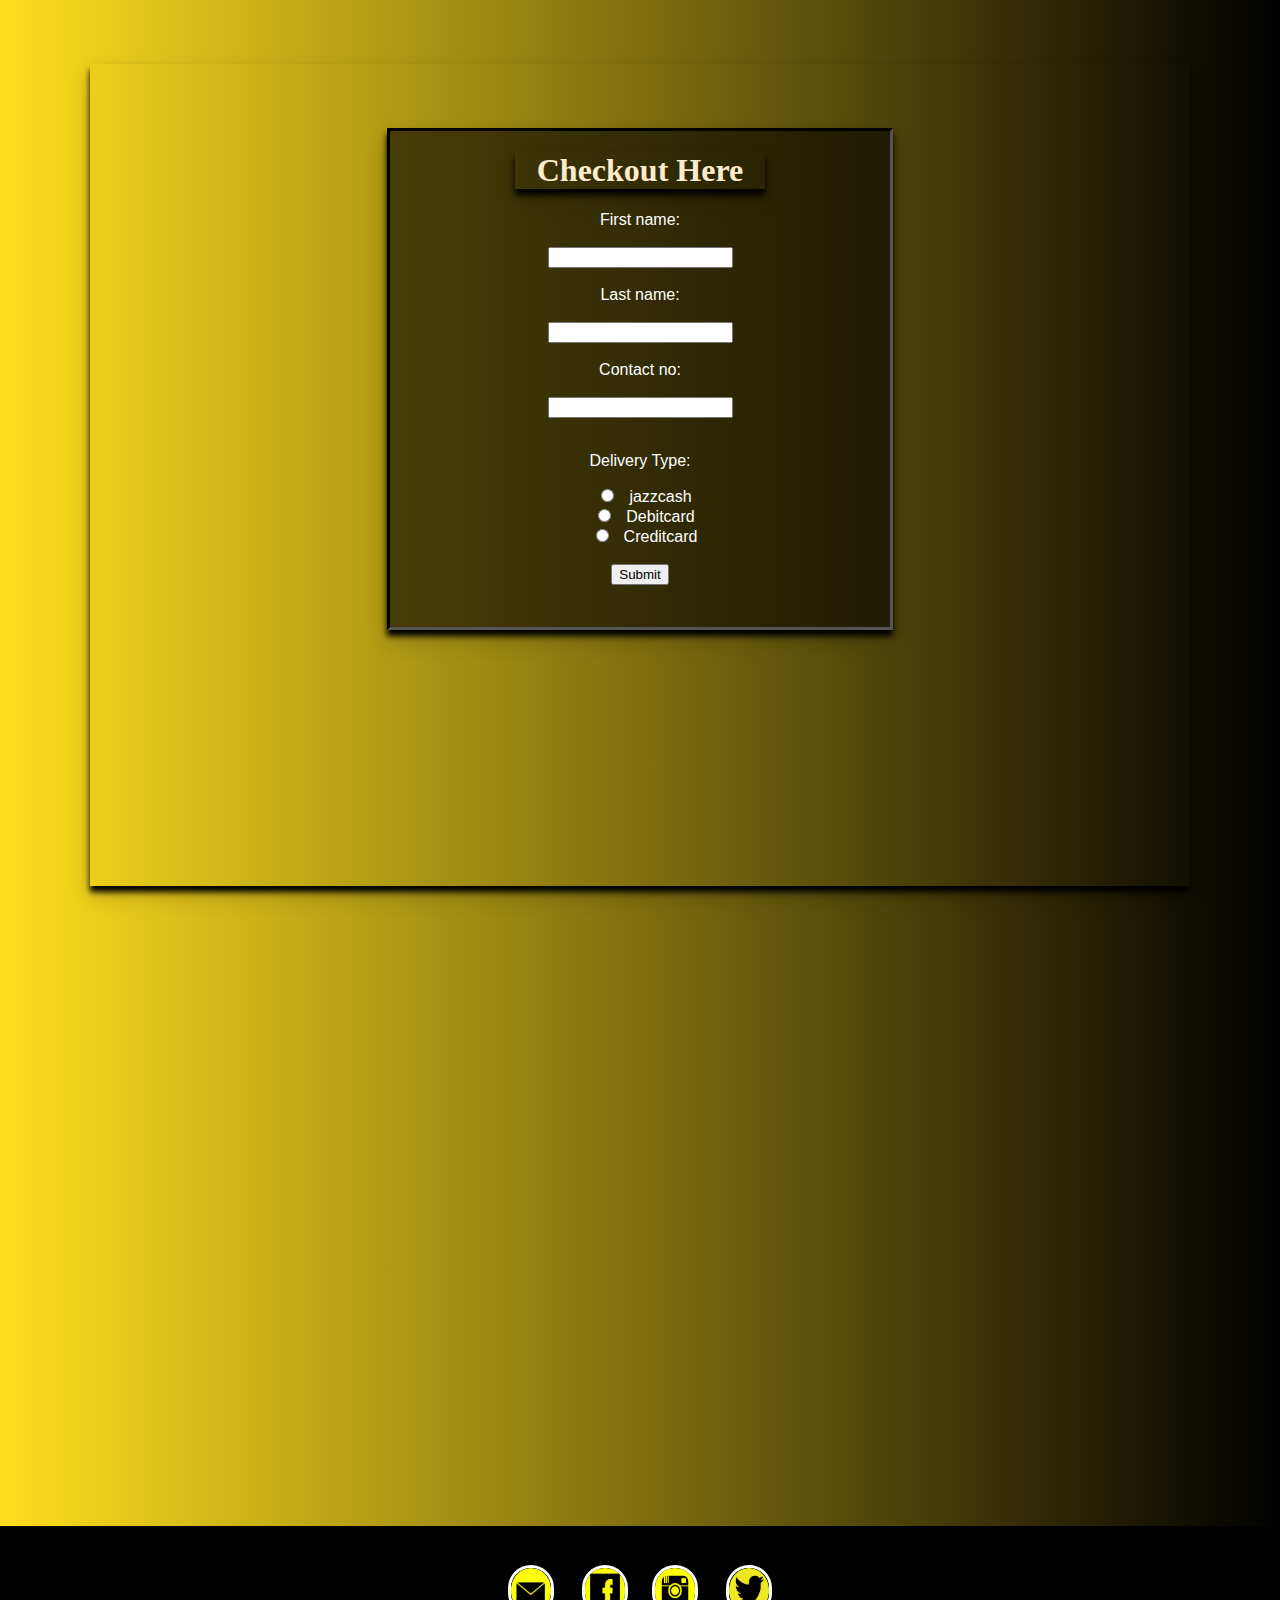
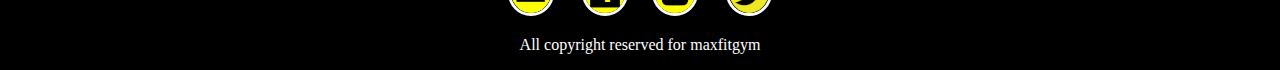
<file: maxfit/checkout.html>
<!DOCTYPE html>
<html lang="en">
<head>
    <link rel="stylesheet" href="style.css">
    <meta charset="UTF-8">
    <meta http-equiv="X-UA-Compatible" content="IE=edge">
    <meta name="viewport" content="width=device-width, initial-scale=1.0">
    <title>checkout</title>
</head>
<body>
    <center>
        <div class="act-form" onsubmit="myFunction1()">
    <form id="reg-form">
        <h1 style="color:blanchedalmond;margin-left: 25%;margin-right: 25%;box-shadow: 0 10px 20px rgba(0,0,0,0.19), 0 6px 6px rgba(0,0,0,5);">Checkout Here</h1>
        <label for="fname" style="color: white;font-family:sans-serif;" >First name:</label><br><br>
      <input type="text" id="fname" name="fname" value=""  required><br><br>

      <label for="lname" style="color: white;font-family:sans-serif">Last name:</label><br><br>
      <input type="text" id="lname" name="lname" value=""  required><br><br>

      <label for="email" style="color: white;font-family:sans-serif">Contact no:</label><br><br>
      <input type="text" id="contno" name="contno" value=""  required><br><br>

      <p style="color: white;font-family:sans-serif">Delivery Type:</p>
  <input type="radio" id="jazzcash" name="fav_language" value="jazzcash">
  <label for="jazcash" style="color: white;font-family:sans-serif">jazzcash</label><br>
  <input type="radio" id="debitcard" name="fav_language" value="debitcard">
  <label for="debitcard" style="color: white;font-family:sans-serif">Debitcard</label><br>
  <input type="radio" id="creditcard" name="fav_language" value="creditcard">
  <label for="creditcard" style="color: white;font-family:sans-serif"> Creditcard</label><br><br>
  <input type="submit" value="Submit">
 </form>
            
    </div>
    </center>
    
    
    <div class="footer">
        <footer >
          <a href="#" target="blank"><img src="em.png" width="40px" height="45px"> </a> &nbsp;&nbsp;&nbsp;&nbsp;&nbsp;
          <a href="https://www.facebook.com/MAX-FIT-109648710413061"target="blank"> <img src="f.png" width="40px" height="45px">  </a>&nbsp;&nbsp;&nbsp;&nbsp;
          <a href="#"target="blank"> <img src="i.png" width="40px" height="45px"> </a>&nbsp;&nbsp;&nbsp;&nbsp;&nbsp;
          <a href="#"target="blank"> <img src="t.png" width="40px" height="45px"> </a>
        </footer>
        </div>
    <div class="f-p"><p>All copyright reserved for maxfitgym</p>
    </div>

    <script>
        function myFunction1(){
            alert("Registration submitted")
        }
    </script>
</body>
</html>
</file>
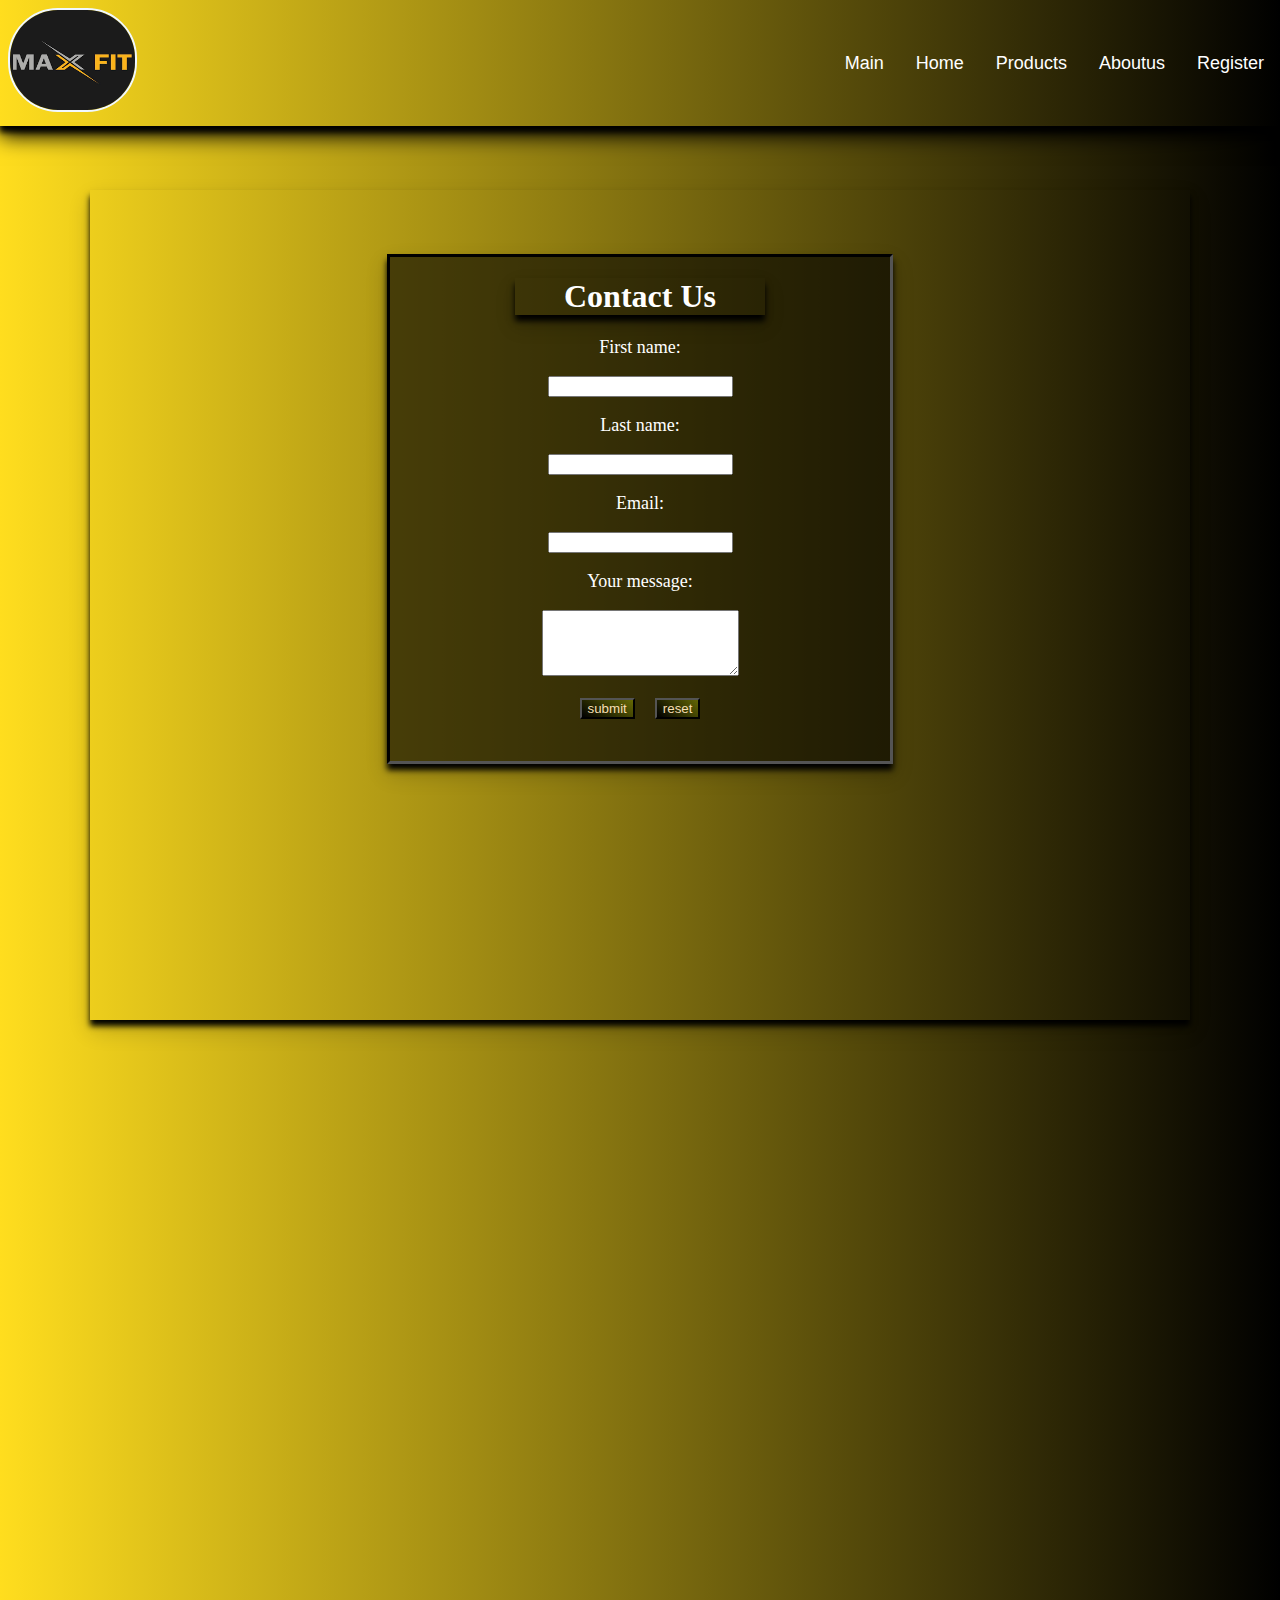
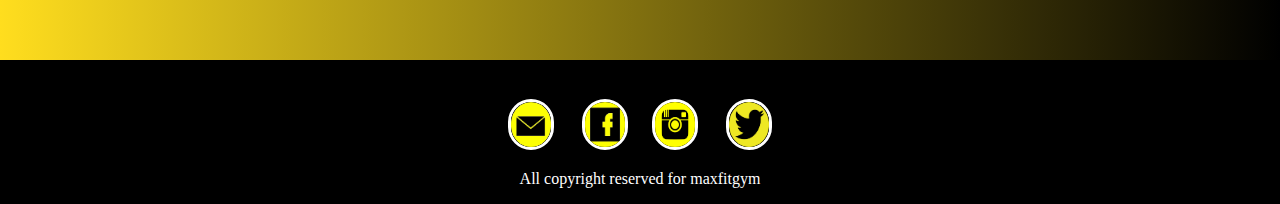
<file: maxfit/contact.html>
<!DOCTYPE html>
<html lang="en">
<head>
    <link rel="stylesheet" href="style.css">
    <script src="script.js" defer></script>
    <meta charset="UTF-8">
    <meta http-equiv="X-UA-Compatible" content="IE=edge">
    <meta name="viewport" content="width=device-width, initial-scale=1.0">
    <title>contact</title>
</head>
<body>
    <nav class="navbar" >
        <div class="brand-logo">
          <img src="maxlogo.png" width="125px" height="100px">
        </div>
        <a href="#" class="toggle-button">
          <span class="bar"></span>
          <span class="bar"></span>
          <span class="bar"></span>
        </a>
        <div class="navbar-links">
          <ul>
            <li><a href="index.html"target="" >Main</a></li>
            <li><a href="home.html"  target=""  >Home</a></li>
            <li><a href="product.html" target="" >Products</a></li>
            <li><a href="aboutus.html" target="" >Aboutus</a></li>
            <li><a href="register.html"target="" >Register</a></li>
            
          </ul>
        </div>
      </nav>
    <center>
        <div class="cont-form" onsubmit="myFunction3()">
        <form  id="usr-form"  >
    <h1>Contact Us </h1>
    
    <label for="fname" style="color: white; font-size: large;" >First name:</label><br><br>
  <input type="text" maxlength="15" minlength="3" pattern="[a-zA-Z]+" title="only upper case and lowercase alphabets"  id="fname" name="fname" value=""  required ><br><br>

  <label for="lname" style="color: white;font-size: large;">Last name:</label><br><br>
  <input type="text" maxlength="15" minlength="3" pattern="[a-zA-Z]+" title="only upper case and lowercase alphabets"  id="lname" name="lname" value=""  required><br><br>

  <label for="email" style="color: white;font-size: large;">Email:</label><br><br>
  <input type="email" id="email" name="email" value=""  required><br><br>

  <label for="msg" style="color: white;font-size: large;">Your message:</label><br><br>
  <textarea rows="4" cols="22" maxlength="30" minlength="10" name="comment" form="usrform" > </textarea><br><br>
    <input type="submit"  value="submit" class="c-button1"   style="background:linear-gradient(35deg,black,rgba(229, 255, 0, 0.288));"> &nbsp; &nbsp;
    <input type="reset" value="reset" class="c-button2" style="background: linear-gradient(45deg,black,rgba(229, 255, 0, 0.288));">    
</form>  
    </div>
</center>

<div class="footer">
    <footer >
      <a href="#" target="blank"><img src="em.png" width="40px" height="45px"> </a> &nbsp;&nbsp;&nbsp;&nbsp;&nbsp;
      <a href="https://www.facebook.com/MAX-FIT-109648710413061"target="blank"> <img src="f.png" width="40px" height="45px">  </a>&nbsp;&nbsp;&nbsp;&nbsp;
      <a href="#"target="blank"> <img src="i.png" width="40px" height="45px"> </a>&nbsp;&nbsp;&nbsp;&nbsp;&nbsp;
      <a href="#"target="blank"> <img src="t.png" width="40px" height="45px"> </a>
    </footer>
    </div>
<div class="f-p"><p>All copyright reserved for maxfitgym</p>
</div>

<script>
    function myFunction3(){
        alert("submitted")
    }
</script>
</body>
</html>
</file>
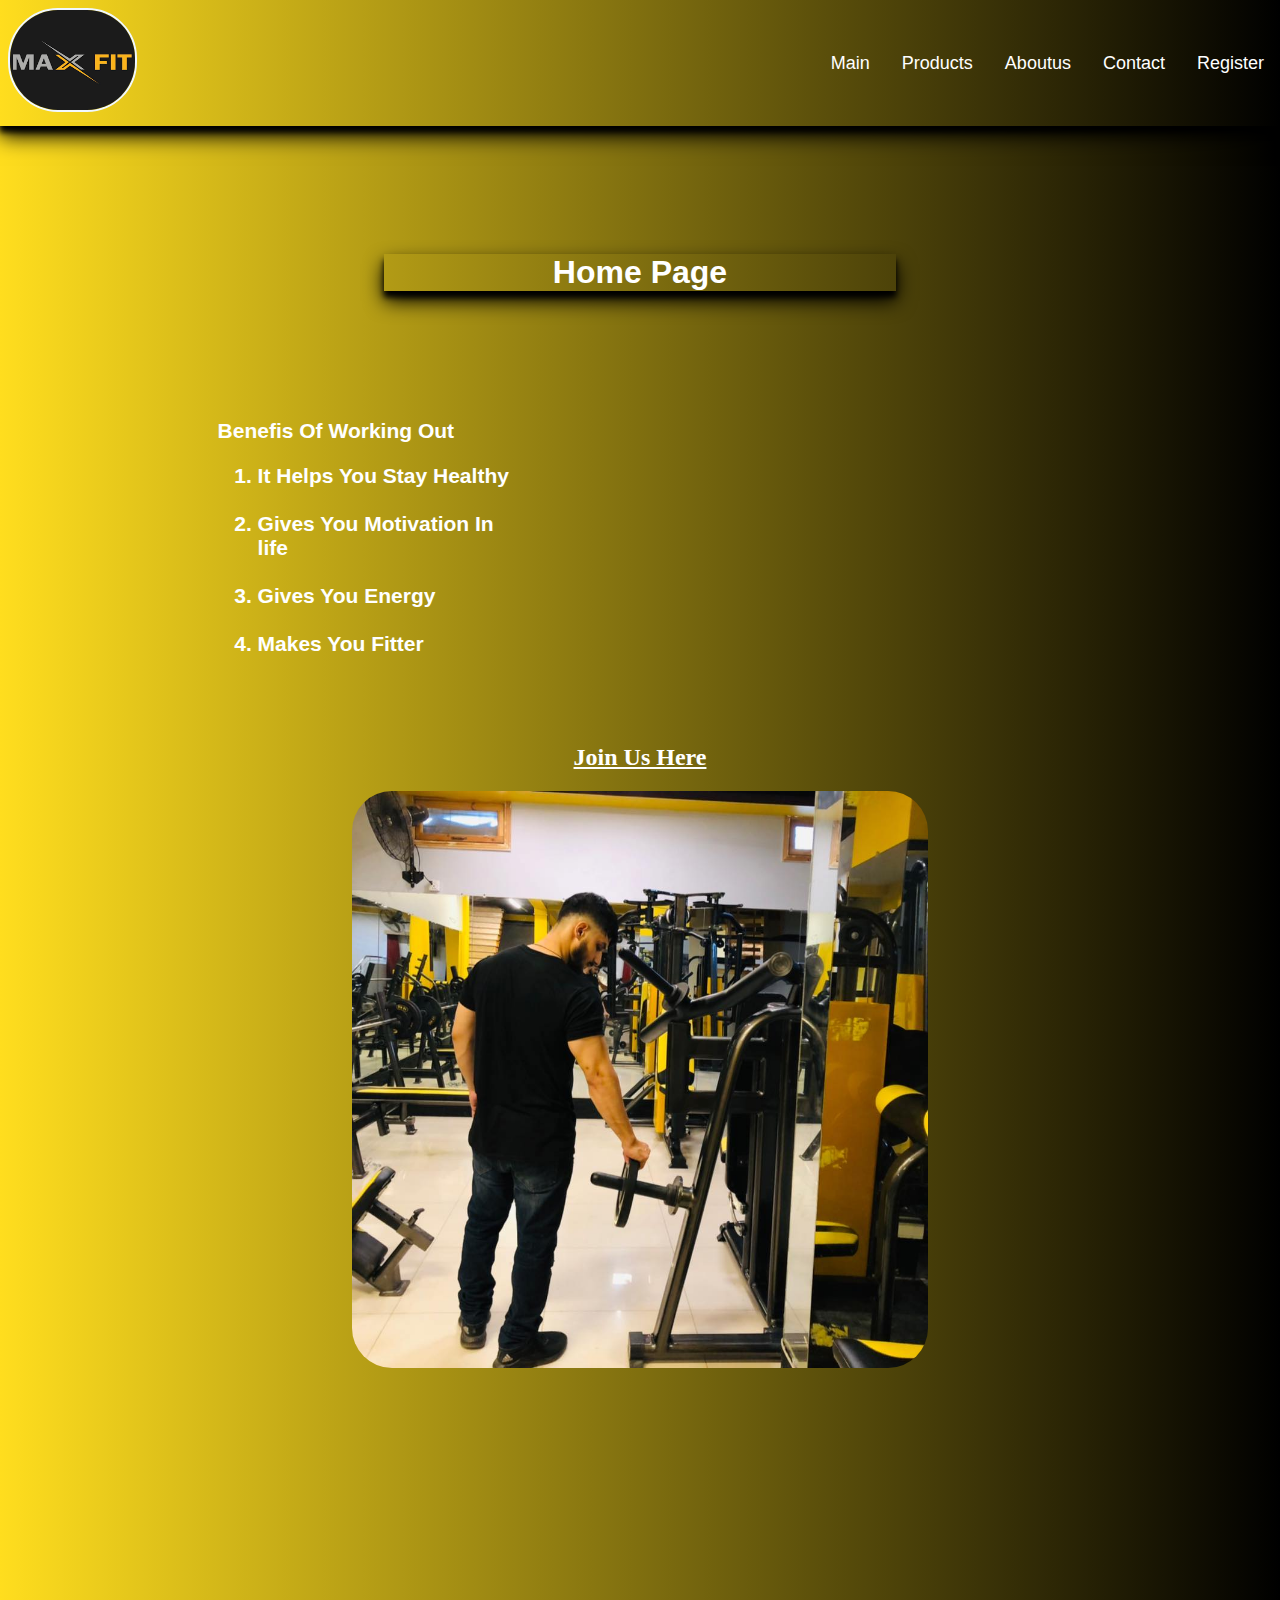
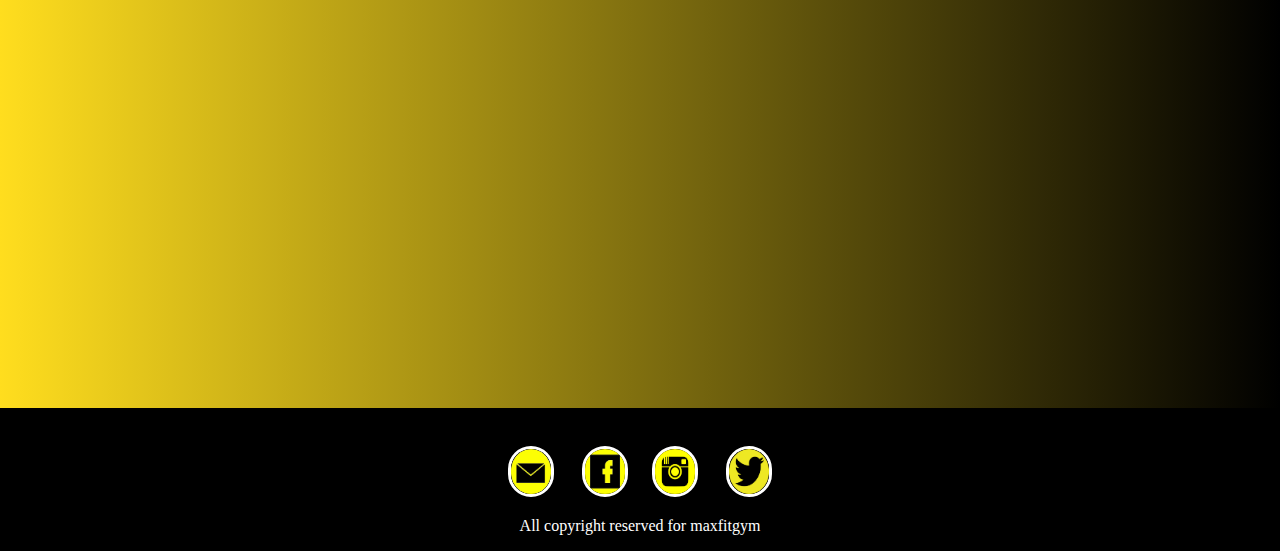
<file: maxfit/home.html>
<!DOCTYPE html>
<html lang="en">
<head>
    <link rel="stylesheet" href="style.css">
    <script src="script.js" defer></script>
    <meta charset="UTF-8">
    <meta http-equiv="X-UA-Compatible" content="IE=edge">
    <meta name="viewport" content="width=device-width, initial-scale=1.0">
    <title>Home</title>
</head>

<body>
    <nav class="navbar">
        <div class="brand-logo">
          <img src="maxlogo.png" width="125px" height="100px">
        </div>
        <a href="#" class="toggle-button">
          <span class="bar"></span>
          <span class="bar"></span>
          <span class="bar"></span>
        </a>
        <div class="navbar-links">
          <ul>
            <li><a href="index.html"  target="" >Main</a></li>
            <li><a href="product.html" target="" >Products</a></li>
            <li><a href="aboutus.html" target="" >Aboutus</a></li>
            <li><a href="contact.html"target="" >Contact</a></li>
            <li><a href="register.html"target="" >Register</a></li>
            
          </ul>
        </div>
      </nav>
      
        <div class="h-main">
            <h1> Home Page </h1>
            <div class="h-content">
                <strong><p>
                    Benefis Of Working Out <br>
                    <ol>
                        <li>It Helps You Stay Healthy</li><br>
                        <li>Gives You Motivation In life</li><br>
                        <li>Gives You Energy</li><br>
                        <li>Makes You Fitter</li><br>
                    </ol>
                </p>
            </strong>
                </div>
                </div>

    <div class="home-container">
      <center><h2 class="h-label">Join Us Here</h2></center>
        <img src="maxj.jpg"  class="h-image" style="width:100%">
        <div class="h-middle">
          <div class="h-text"><a href="register.html" target="_blank" >Join us</a></div>
        </div>
        
      </div>
      

      
      <div class="footer">
        <footer >
          <a href="#" target="blank"><img src="em.png" width="40px" height="45px"> </a> &nbsp;&nbsp;&nbsp;&nbsp;&nbsp;
          <a href="https://www.facebook.com/MAX-FIT-109648710413061"target="blank"> <img src="f.png" width="40px" height="45px">  </a>&nbsp;&nbsp;&nbsp;&nbsp;
          <a href="#"target="blank"> <img src="i.png" width="40px" height="45px"> </a>&nbsp;&nbsp;&nbsp;&nbsp;&nbsp;
          <a href="#"target="blank"> <img src="t.png" width="40px" height="45px"> </a>
        </footer>
        </div>
    <div class="f-p"><p>All copyright reserved for maxfitgym</p>
    </div>

</body>
</html>
</file>
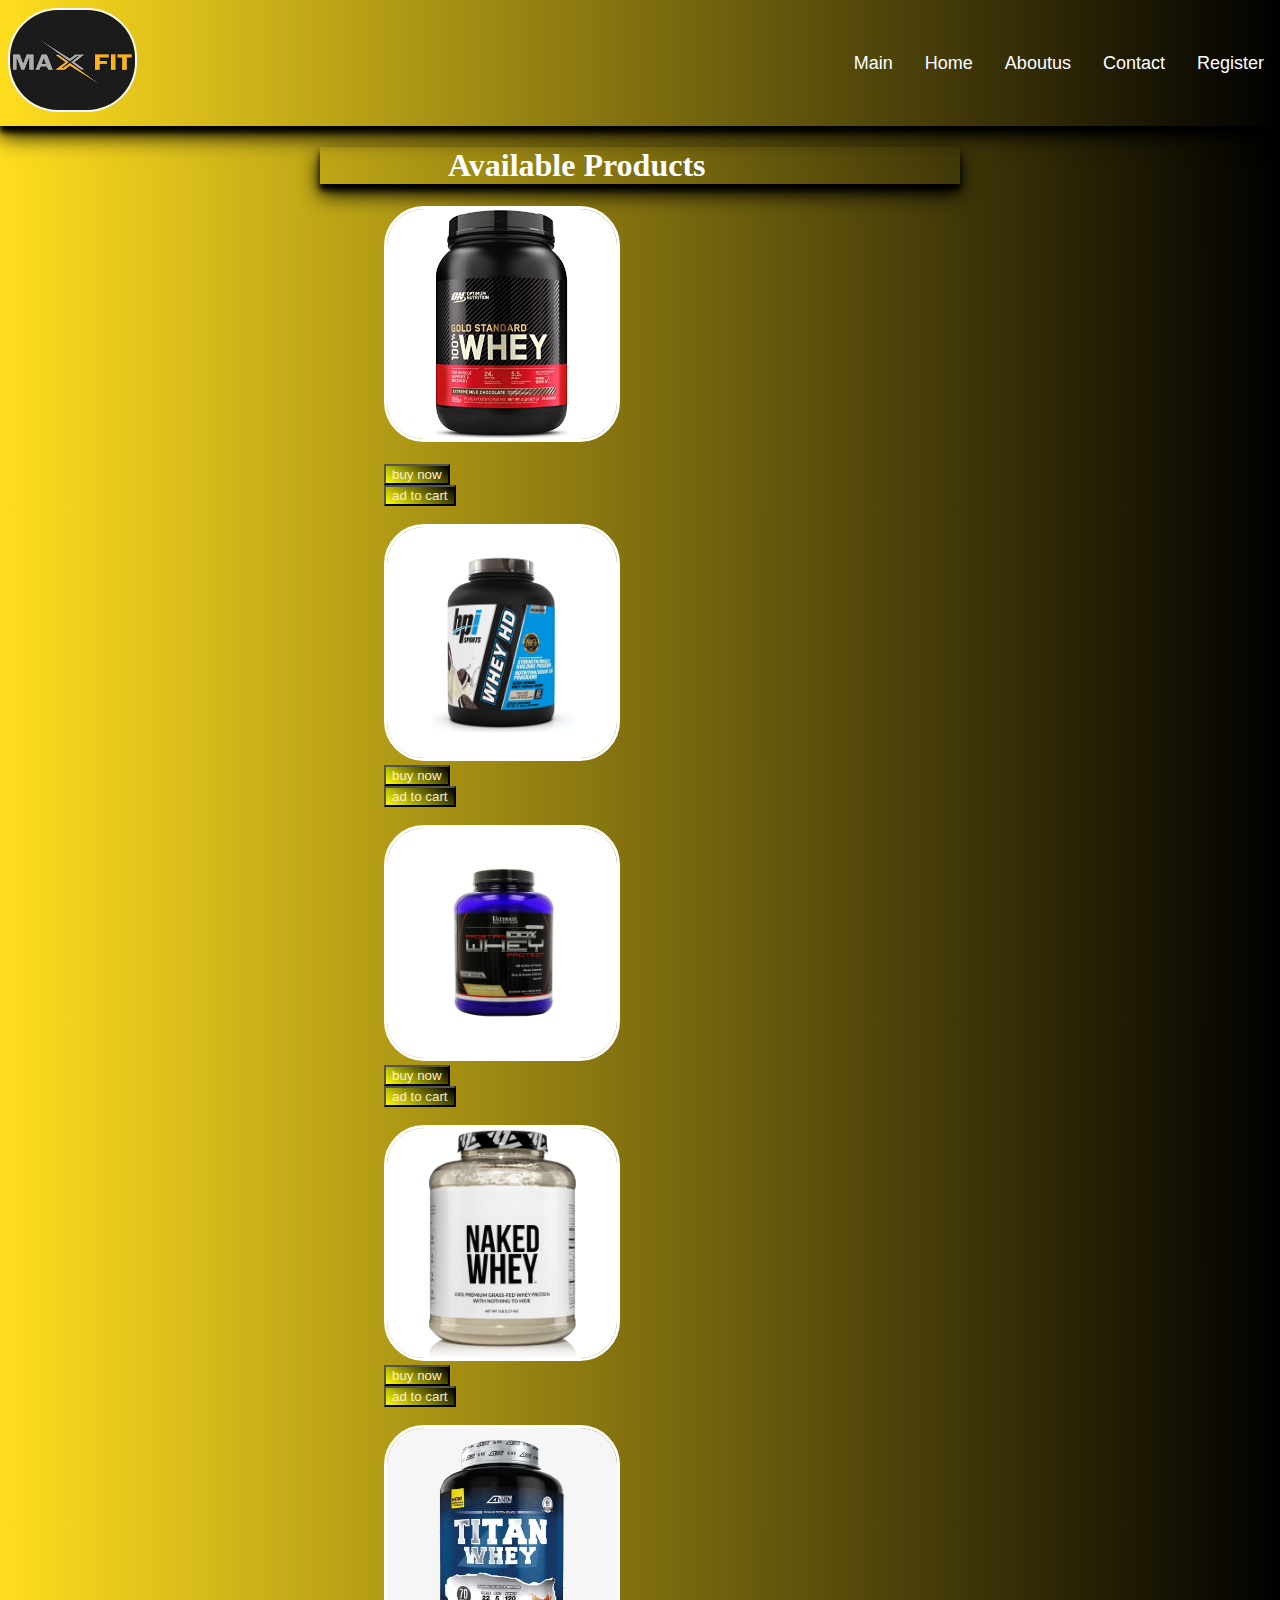
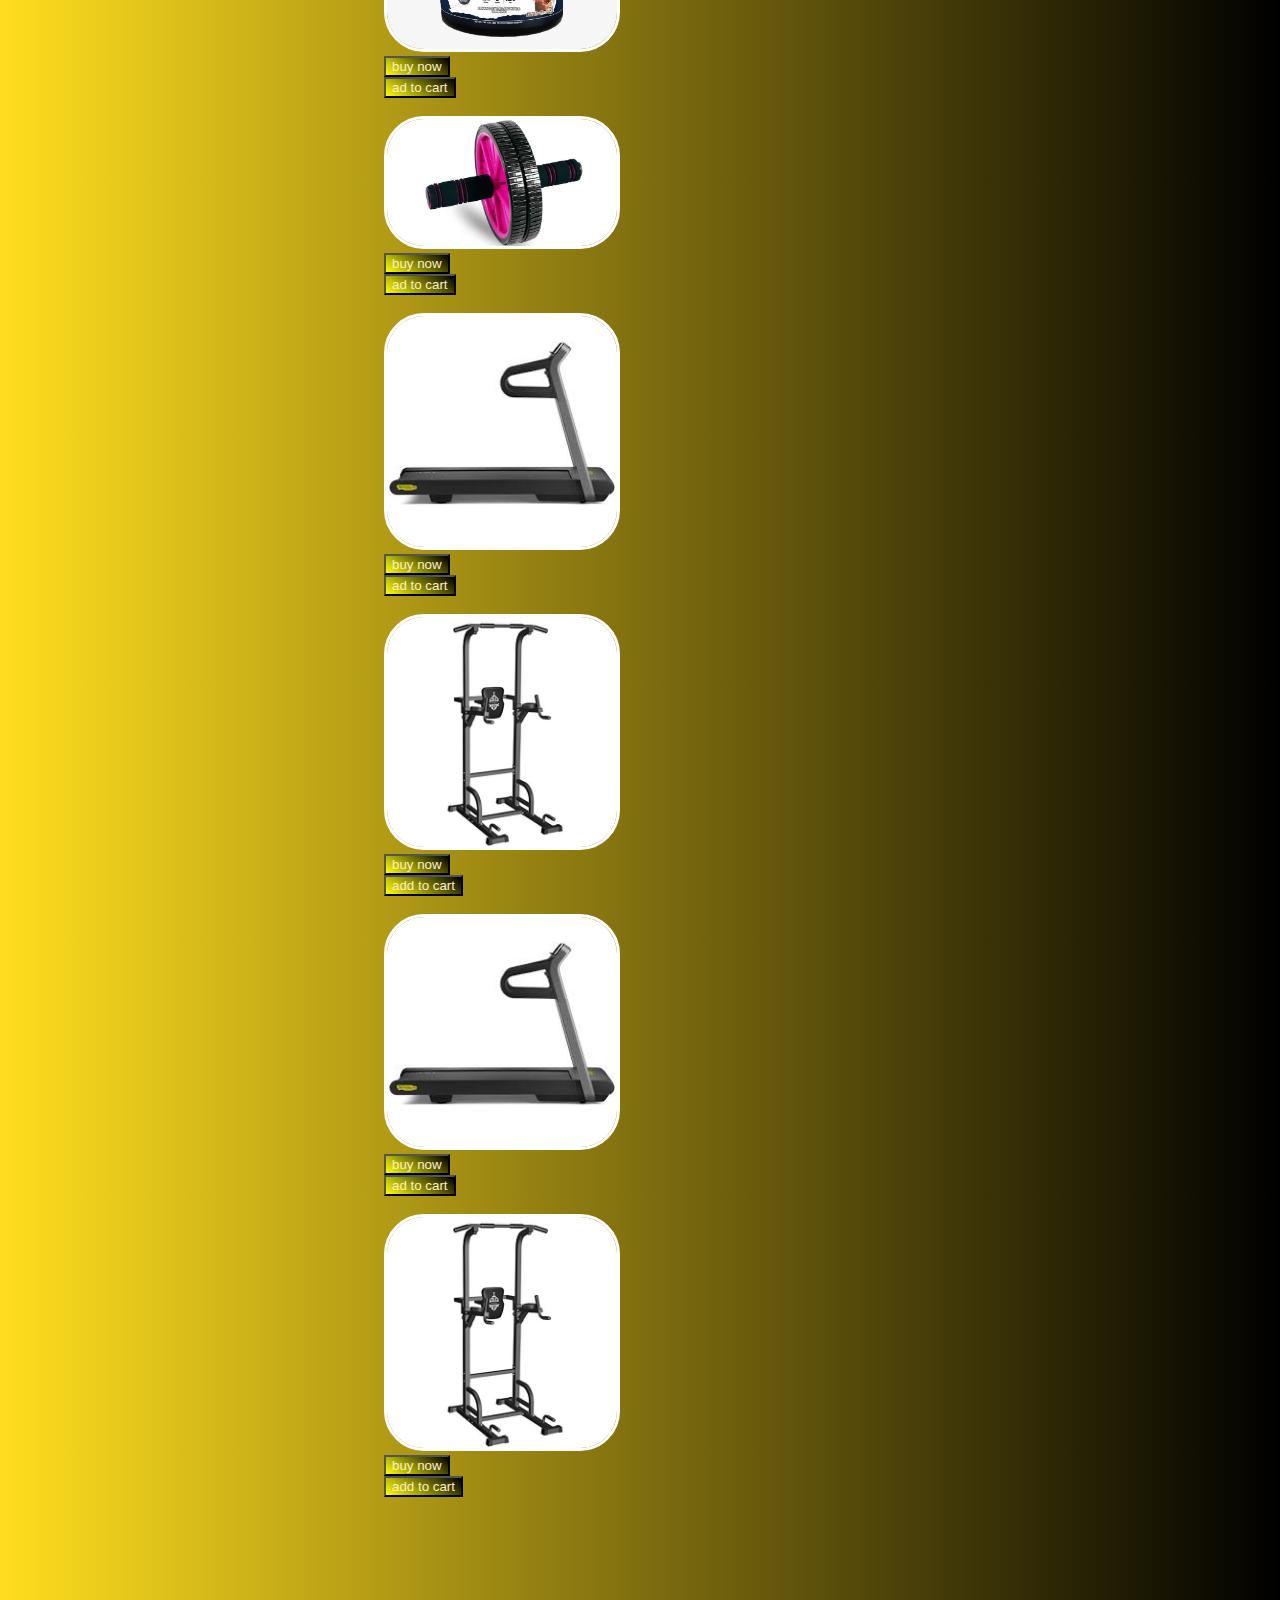
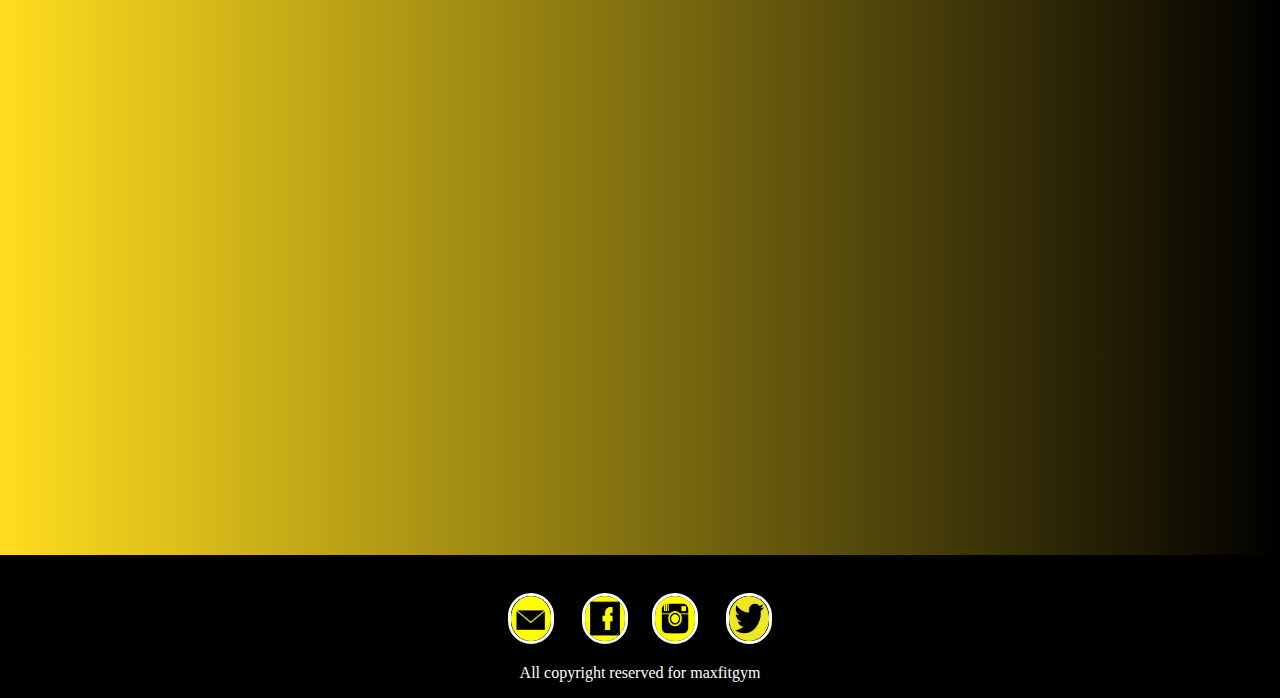
<file: maxfit/product.html>
<!DOCTYPE html>
<html lang="en">
<head>
    <link rel="stylesheet" href="style.css">
    <script src="script.js" defer></script>
    <title>products</title>
    <meta charset="UTF-8">
    <meta http-equiv="X-UA-Compatible" content="IE=edge">
    <meta name="viewport" content="width=device-width, initial-scale=1.0">
    <title>product</title>
</head>
<body>
    <nav class="navbar" >
        <div class="brand-logo">
          <img src="maxlogo.png" width="125px" height="100px">
        </div>
        <a href="#" class="toggle-button">
          <span class="bar"></span>
          <span class="bar"></span>
          <span class="bar"></span>
        </a>
        <div class="navbar-links">
          <ul>
            <li><a href="index.html"  target=""  >Main</a></li>
            <li><a href="home.html" target="" >Home</a></li>
            <li><a href="aboutus.html" target="" >Aboutus</a></li>
            <li><a href="contact.html"target="" >Contact</a></li>
            <li><a href="register.html"target="" >Register</a></li>
            
          </ul>
        </div>
      </nav>

    <div class="pro-container" >
    <h1>Available Products</h1>
    <div class="products" >
        <img src="p1.jpg" width="180%"  ><br><br>
        <input type="button" value="buy now" onclick="location.href='checkout.html'";>
        <input type="button"  onclick="myFunction()"onclick="" value="ad to cart" ><br><br>
        <img src="p2.jpg" width="180%" >
        <input type="button" value="buy now" onclick="location.href='checkout.html'";  >
        <input type="button"  onclick="myFunction()" onclick="" value="ad to cart" ><br><br>
        <img src="P3.jpg" width="180%" >
        <input type="button" value="buy now" onclick="location.href='checkout.html'"; >
        <input type="button" onclick="myFunction()" value="ad to cart" ><br><br>
        <img src="p5.jpg" width="180%" >
        <input type="button" value="buy now" onclick="location.href='checkout.html'"; >
        <input type="button" onclick="myFunction()" value="ad to cart" ><br><br>
        <img src="p6.png" width="180%" >
        <input type="button" value="buy now" onclick="location.href='checkout.html'"; >
        <input type="button" onclick="myFunction()" value="ad to cart" ><br><br>
        <img src="p7.jpg" width="180%" >
        <input type="button" onclick="location.href='checkout.html'"; value="buy now" >
        <input type="button" onclick="myFunction()" value="ad to cart" ><br><br>
        <img src="p8.jpg" width="180%" >
        <input type="button" value="buy now" onclick="location.href='checkout.html'";>
        <input type="button" onclick="myFunction()" value="ad to cart" ><br><br>
        <img src="p9.jpg" width="180%" >
        <input type="button"  value="buy now"onclick="location.href='checkout.html'"; >
        <input type="button" onclick="myFunction()" value="add to cart" ><br><br>
        <img src="p8.jpg" width="180%" >
        <input type="button" value="buy now" onclick="location.href='checkout.html'";>
        <input type="button" onclick="myFunction()" value="ad to cart" ><br><br>
        <img src="p9.jpg" width="180%" >
        <input type="button"  value="buy now"onclick="location.href='checkout.html'"; >
        <input type="button" onclick="myFunction()" value="add to cart" ><br><br>
</div>
    </div>
    </div>
    
    <div class="footer">
        <footer >
          <a href="#" target="blank"><img src="em.png" width="40px" height="45px"> </a> &nbsp;&nbsp;&nbsp;&nbsp;&nbsp;
          <a href="https://www.facebook.com/MAX-FIT-109648710413061"target="blank"> <img src="f.png" width="40px" height="45px">  </a>&nbsp;&nbsp;&nbsp;&nbsp;
          <a href="#"target="blank"> <img src="i.png" width="40px" height="45px"> </a>&nbsp;&nbsp;&nbsp;&nbsp;&nbsp;
          <a href="#"target="blank"> <img src="t.png" width="40px" height="45px"> </a>
        </footer>
        </div>
    <div class="f-p"><p>All copyright reserved for maxfitgym</p>
    </div>

    <script>
      function  myFunction() {
            alert("added to cart");
        }
    </script>
</body>
</html>
</file>
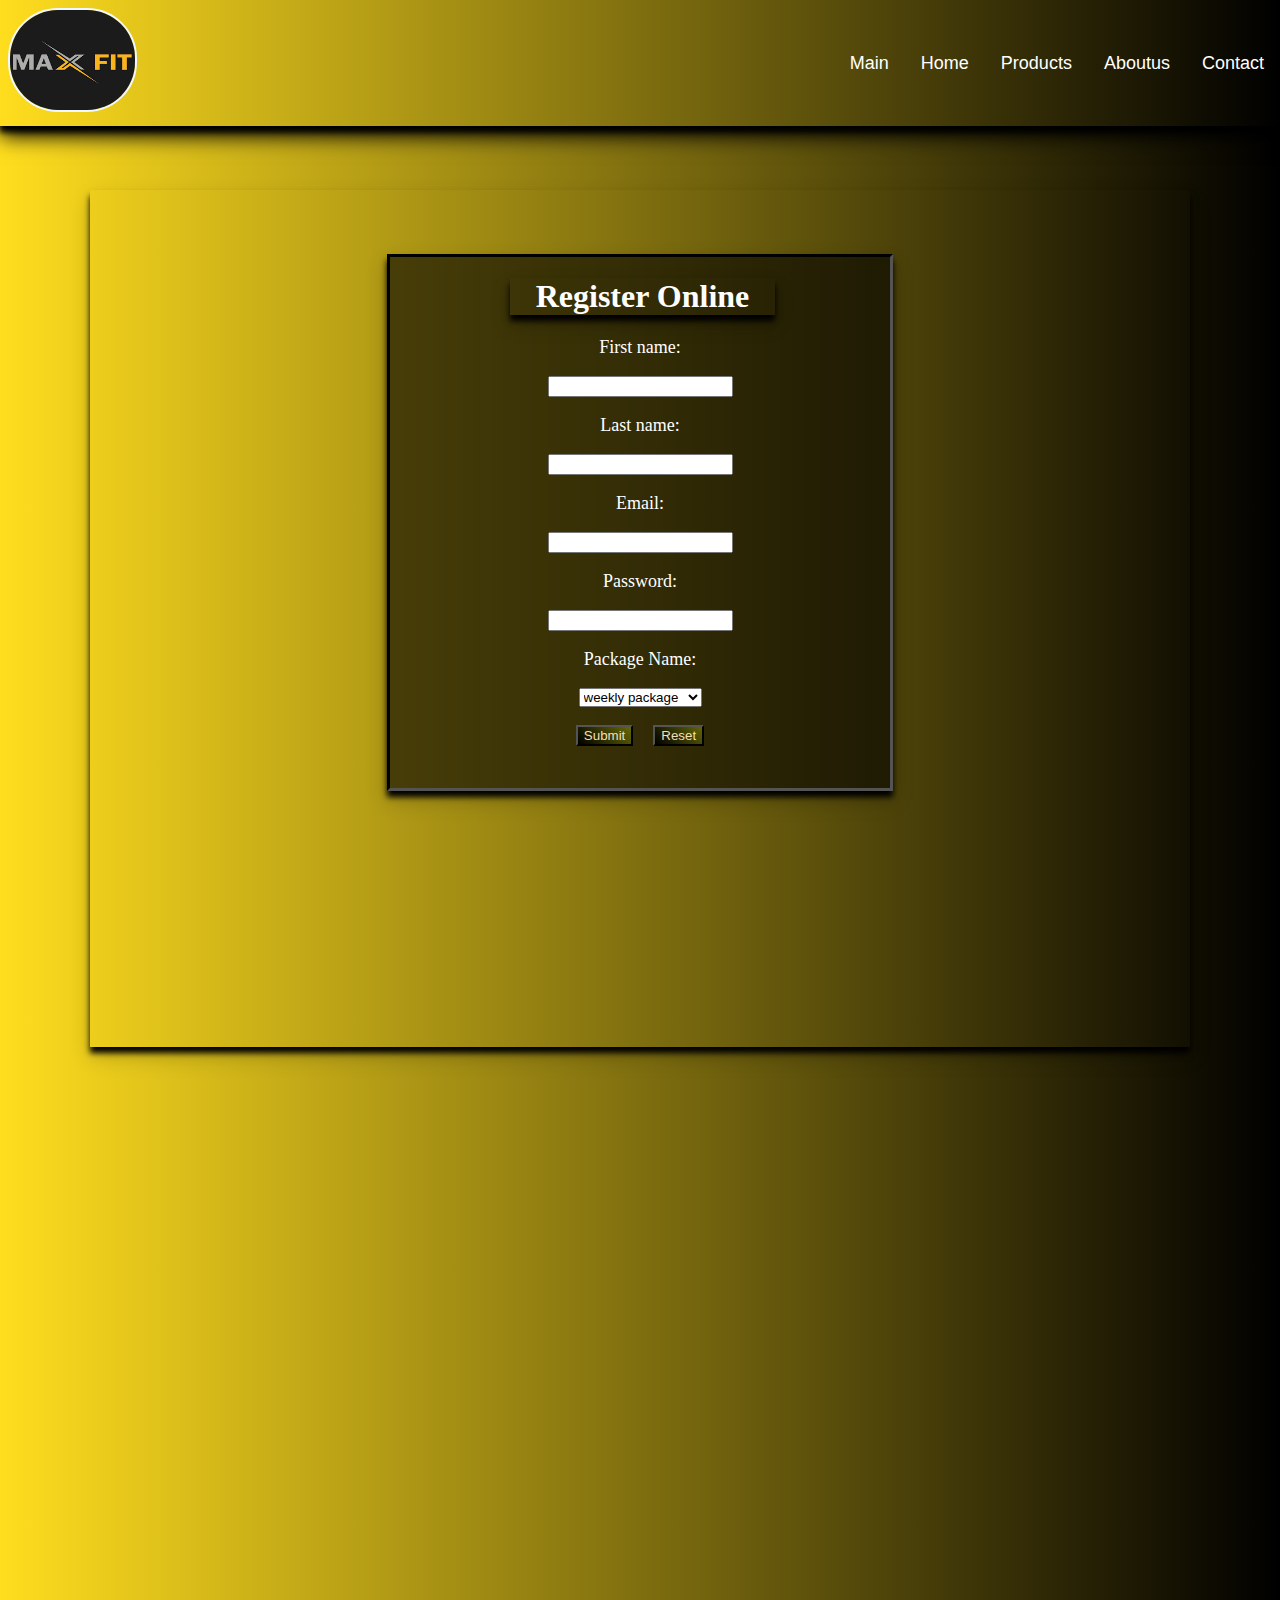
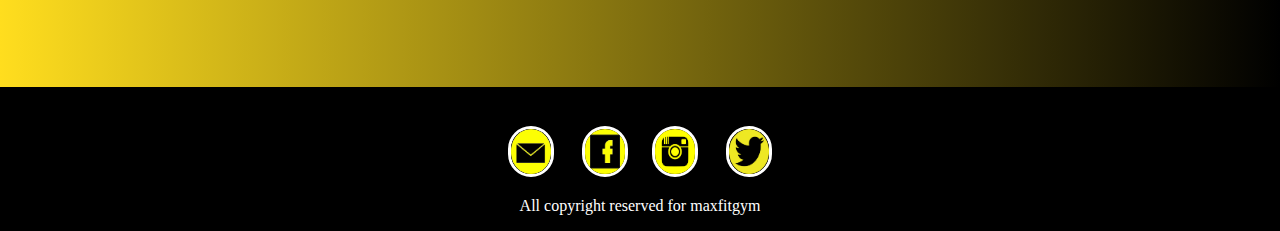
<file: maxfit/register.html>
<!DOCTYPE html>
<html lang="en">
<head>
    <link rel="stylesheet" href="style.css">
    <script src="script.js" defer></script>
    <meta charset="UTF-8">
    <meta http-equiv="X-UA-Compatible" content="IE=edge">
    <meta name="viewport" content="width=device-width, initial-scale=1.0">
    <title>register</title>
</head>
<body>
    <nav class="navbar" >
        <div class="brand-logo">
          <img src="maxlogo.png" width="125px" height="100px">
        </div>
        <a href="#" class="toggle-button">
          <span class="bar"></span>
          <span class="bar"></span>
          <span class="bar"></span>
        </a>

        <div class="navbar-links">
          <ul>
            <li><a href="index.html"target="" >Main</a></li>
            <li><a href="home.html"  target=""  >Home</a></li>
            <li><a href="product.html" target="" >Products</a></li>
            <li><a href="aboutus.html" target="" >Aboutus</a></li>
            <li><a href="contact.html"target="" >Contact</a></li>
            
            
          </ul>
        </div>
      </nav>

    <center>
        <div class="act-form"  onsubmit="myFunction1()">
    <form id="reg-form" >
        <h1 style="color:white;margin-left: 24%;margin-right: 23%;box-shadow: 0 10px 20px rgba(0,0,0,0.19), 0 6px 6px rgba(0,0,0,5);">Register Online </h1>
      <label for="fname" style="color: white;font-size: large;"  >First name:</label><br><br>
      <input type="text" maxlength="15" minlength="3" pattern="[a-zA-Z]+" title="only upper case and lowercase alphabets" id="fname" name="fname" value="" required><br><br>
      <label for="lname" style="color: white;font-size: large;">Last name:</label><br><br>
      <input type="text"  maxlength="15" minlength="3" pattern="[a-zA-Z]+" title="only upper case and lowercase alphabets" id="lname" name="lname" value=""  required><br><br>
      <label for="email" style="color: white;font-size: large;">Email:</label><br><br>
      <input type="email" id="email" name="email" value=""  required><br><br>
      <label for="password" style="color: white;font-size: large;">Password:</label><br><br>
      <input type="password" pattern="^(?=.*[a-z])(?=.*[A-Z])(?=.*[0-9])(?=.*[!@#$%^&*_=+-]).{8,12}$" title="must contain 1 uppercase,1lowercase,1 number,1symbol" id="password" name="password" value=""  required><br><br>
      <label for="email" style="color: white;font-size: large;">Package Name:</label><br><br>
      <select id="packages" required>
        <option value="1">weekly package</option>
        <option value="2">monthly package</option>
        </select><br><br>
        <input type="submit" class="r-but1" style="background: linear-gradient(45deg,black,rgba(229, 255, 0, 0.288));"> &nbsp; &nbsp;
        <input type="reset" class="r-but2" style="background: linear-gradient(45deg,black,rgba(229, 255, 0, 0.288));">
            </form>      
    </div>
    </center>
    
    <div class="footer">
        <footer >
          <a href="#" target="blank"><img src="em.png" width="40px" height="45px"> </a> &nbsp;&nbsp;&nbsp;&nbsp;&nbsp;
          <a href="https://www.facebook.com/MAX-FIT-109648710413061"target="blank"> <img src="f.png" width="40px" height="45px">  </a>&nbsp;&nbsp;&nbsp;&nbsp;
          <a href="#"target="blank"> <img src="i.png" width="40px" height="45px"> </a>&nbsp;&nbsp;&nbsp;&nbsp;&nbsp;
          <a href="#"target="blank"> <img src="t.png" width="40px" height="45px"> </a>
        </footer>
        </div>
    <div class="f-p"><p>All copyright reserved for maxfitgym</p>
    </div>

    <script>
        function myFunction1(){
            alert("Registration submitted")
        }
    </script>
</body>
</html>
</file>
<file: style.css>
body{
    background-color:floralwhite;
    background-image:url("");
    background-repeat: no-repeat;
    background-attachment: fixed;
    background-size: 100% 100%;
    margin: 0;
    padding: 0;
    background: linear-gradient(90deg,yellow,black);

  }
  .topic>center>h1{
    color:blanchedalmond;
    font-family:sans-serif;
    margin-top: 2%;
  }
  img{
    border-color:white;
    border-radius: 40px;
    border-style: solid;
  }

.navbar {
  display:flex;
  position: relative;
  justify-content: space-between;
  align-items: center;
  box-shadow: 0 10px 20px rgba(0,0,0,2), 0 6px 6px rgba(0,0,0,5);
}

.brand-logo {
  font-size: 1.5rem;
  margin: .5rem;


}
.brand-logo img{
  border-radius: 50px;
  border: aliceblue solid 2px;
}


.navbar-links {
  height: 100%;
}

.navbar-links ul {
  display: flex;
  margin: 0;
  padding: 0;
}

.navbar-links li {
  list-style: none;
  font-family:sans-serif;
  font-size: large;
}

.navbar-links li a {
  display: block;
  text-decoration: none;
  color: white;
  padding: 1rem;
}

.toggle-button {
  position: absolute;
  top: .75rem;
  right: 1rem;
  display: none;
  flex-direction: column;
  justify-content: space-between;
  width: 30px;
  height: 21px;
}

.toggle-button .bar {
  height: 3px;
  width: 100%;
  background-color: white;
  border-radius: 10px;
}

@media only screen and (max-width: 700px) {
  .navbar {
      flex-direction: column;
      align-items: flex-start;
  }

  .toggle-button {
      display: flex;
  }

  .navbar-links {
      display: none;
      width: 100%;
      border: solid black;
  }

  .navbar-links ul {
      width: 100%;
      flex-direction: column;
  }

  .navbar-links ul li {
      text-align: center;
      font-size: large;
  }

  .navbar-links ul li a {
      padding: .5rem 1rem;
  }

  .navbar-links.active {
      display: flex;
  }
  .abt img{
    width: 80%;
  }
  .products img{
    width:140px;
  }

}
  ul li:hover{
    background: linear-gradient(35deg,yellow,black);
    text-decoration: underline;
  }
  
  .h-main>h1{
    text-align: center;
     font-family:sans-serif;
     margin-left: 30%;
     margin-right: 30%;
     box-shadow: 0 10px 20px rgba(0,0,0,2), 0 6px 6px rgba(0,0,0,5);
     color:blanchedalmond;
  }
  .h-content {
    color:cornsilk;
    font-size: 20px;
    font-family:sans-serif;
    margin-left: 20%;
    margin-top: 7%;
    width: 250px;
    margin-bottom: 5%;
  }
  .pro-container h1{
    margin-right: 20%;
    margin-left: 20%; ;
    padding-left: 10%;
    padding-right: 10%;
    color: white;
  }
  .products{
  width: 10%;
  margin-right: 20%;
    margin-left: 20%; ;
    padding-left: 10%;
    padding-right: 10%;
  }
  .products input{
    background: linear-gradient(35deg,yellow,black);
    color:blanchedalmond;
  }
  .products input:hover{
    opacity: 0.8;
    color: black;
  }
  .products2{
    max-width: 10%;
    margin-right: 20%;
    margin-left: 20%; ;
    padding-left: 10%;
    padding-right: 10%;
    flex-grow: 1;
  }
  .cont-form{
  padding-left: 10%;
  padding-right: 10%;
  padding-top: 5%;
  padding-bottom: 20%;
  margin-left: 7%;
  margin-right: 7% ;
  margin-top: 5%;
  box-shadow: 0 10px 20px rgba(0,0,0,0.19), 0 6px 6px rgba(0,0,0,5);

}

  .act-form{
    padding-left: 10%;
    padding-right: 10%;
    padding-top: 5%;
    padding-bottom: 20%;
    margin-left: 7%;
    margin-right: 7% ;
    margin-top: 5%;
    box-shadow: 0 10px 20px rgba(0,0,0,0.19), 0 6px 6px rgba(0,0,0,5);
  }
  #reg-form{
    border-style:inset;
    border-color:black;
    padding-bottom: 5%;
    box-shadow: 0 10px 20px rgba(0,0,0,0.19), 0 6px 6px rgba(0,0,0,6);
    background-color:rgba(0,0,0,0.6);
    width: 500px;
    max-width: 100%;
  }
  #reg-form input:hover{
    opacity: 0.7;
   }
  #usr-form{
    border-style:inset;
    border-color:black;
    padding-bottom: 5%;
    box-shadow: 0 10px 20px rgba(0,0,0,0.19), 0 6px 6px rgba(0,0,0,5);
    background-color:rgba(0,0,0,0.6);
    width: 500px;
    max-width: 100%;
  }
  #usr-form input:hover{
   opacity: 0.7;
  }
#usr-form h1{
color:wheat;
}
.c-button1{
  color:wheat;
}
.c-button2{
  color:wheat;
}
.r-but1{
color: wheat;
}
.r-but2{
color: wheat;
}

.abt{
  border: black;
  border-style: solid;
  margin: auto;
}
.abt-h2{
  line-height: 40px;
  margin-top: 7%;
  margin-bottom: 7%;
}
.abt-h1{
  font-family:sans-serif;
   margin-left: 25%;
  margin-right: 25%;
  box-shadow: 0 10px 20px rgba(0,0,0,2), 0 6px 6px rgba(0,0,0,8);
  color:blanchedalmond;
}
.abt img{
  border: black;
  border-style: solid;
  border-width: 10%;
}


.footer{
  background-color:black;
  top: 120px;
  padding-top: 3%;
  padding-bottom: 3%;
  display:flex;
  justify-content: center;
  background-repeat: no-repeat;
  width: 100%;
  margin-top: 30%;
  margin-bottom: 0%;
}
.footer img:hover{
  opacity: 0.5;
}
.f-p{
  background-color: black;
  color:blanchedalmond;
  margin-top: 0%;
  display: flex;
  justify-content: center;
}
.slideshow{
  width:60%;
    position:relative;
    transform: translate(-50%,-50%);
    left: 100%;
    overflow:hidden;
    margin-top: 44%;
    margin-right: -50%;
    margin-left: -50%;
    padding-left:0%;
    padding-right: 0%;
    border-radius: 14%;
    box-shadow: 0 10px 20px rgba(0,0,0,2), 0 6px 6px rgba(0,0,0,5);
}

.wrapper{
  width: 100%;
    display:flex;
    animation: slide 20s infinite;
}

@keyframes slide{
  0%{
      transform: translateX(0);
  }
  25%{
      transform: translateX(0);
  }
  30%{
      transform: translateX(-100%);
  }
  50%{
      transform: translateX(-100%);
  }
  55%{
      transform: translateX(-200%);
  }
  75%{
      transform: translateX(-200%);
  }
  80%{
      transform: translateX(-300%);
  }
  100%{
      transform: translateX(-300%);
  }
}
.home-container {
  position: relative;
  width: 45%;
  max-height: 80%;
  border-radius: 9%;
  margin:auto;
  margin-bottom: 50px;
}

.h-image {
  opacity: 1;
  display:block;
  width: 100%;
  height: auto;
  transition: .5s ease;
  backface-visibility: hidden;
  border: hidden;
}
.h-middle {
  transition: .5s ease;
  opacity: 0;
  position: absolute;
  top: 50%;
  left: 50%;
  transform: translate(-50%, -50%);
  -ms-transform: translate(-50%, -50%);
  text-align: center;
}
.h-text>a{
  text-decoration: none;
  color: black;
}

.home-container:hover .h-image {
  opacity: 0.3;
}

.home-container:hover .h-middle {
  opacity: 1;
}
.main-container{
  margin-top:10%;
}
.h-text {
  background-color:gold;
  color: white;
  font-size: 16px;
  padding: 16px 32px;
}
.ch-container{
  box-shadow: 0 10px 20px rgba(0,0,0,0.19), 0 6px 6px rgba(0,0,0,5);
  margin-left: 25% ;
  margin-right: 25%;
}
</file>
<file: maxfit/style.css>
body{
    background-color:floralwhite;
    background-image:url("");
    background-repeat: no-repeat;
    background-attachment: fixed;
    background-size: 100% 100%;
    margin: 0;
    padding: 0;
    background: linear-gradient(90deg,rgba(255, 217, 0, 0.884),black);
  }
  .topic>center>h1{
    color:white;
    font-family:sans-serif;
    margin-top: 2%;
  }
  img{
    border-color:white;
    border-radius: 40px;
    border-style: solid;
  }

.navbar {
  display:flex;
  justify-content: space-between;
  align-items: center;
  box-shadow: 0 10px 20px rgba(0,0,0,2), 0 6px 6px rgba(0,0,0,5);
}

.brand-logo {
  font-size: 1.5rem;
  margin: .5rem;


}
.brand-logo img{
  border-radius: 50px;
  border: aliceblue solid 2px;
}


.navbar-links {
  height: 100%;
}

.navbar-links ul {
  display: flex;
  margin: 0;
  padding: 0;
}

.navbar-links li {
  list-style: none;
  font-family:sans-serif;
  font-size: large;
}

.navbar-links li a {
  display: block;
  text-decoration: none;
  color: white;
  padding: 1rem;
}

.toggle-button {
  position: absolute;
  top: .75rem;
  right: 1rem;
  display: none;
  flex-direction: column;
  justify-content: space-between;
  width: 30px;
  height: 21px;
}

.toggle-button .bar {
  height: 3px;
  width: 100%;
  background-color: white;
  border-radius: 10px;
}

 iframe{
  margin-left: 3%;
}

@media  (max-width: 700px) {

  .packages{
    width: 100%;
    max-width: 600px !important;
  }
  .navbar {
      flex-direction: column;
      align-items: flex-start;
  }

  .toggle-button {
      display: flex;
  }

  .navbar-links {
      display: none;
      width: 100%;
      border: solid black;
  }

  .navbar-links ul {
      width: 100%;
      flex-direction: column;
  }

  .navbar-links ul li {
      text-align: center;
      font-size: large;
  }

  .navbar-links ul li a {
      padding: .5rem 1rem;
  }

  .navbar-links.active {
      display: flex;
  }
  .abt img{
    width: 80%;
  }
  .products img{
    width:140px;
  }
  
}

  ul li:hover{
    background: linear-gradient(35deg,yellow,black);
    text-decoration: underline;
  }
  
  .h-main{
    margin-top: 10%;
  }
  .h-main>h1{
    text-align: center;
     font-family:sans-serif;
     margin-left: 30%;
     margin-right: 30%;
     box-shadow: 0 10px 20px rgba(0,0,0,2), 0 6px 6px rgba(0,0,0,5);
     color:white;
  }
  .h-content {
    color:white;
    font-size: 21px;
    font-family:sans-serif;
    margin-left: 17%;
    margin-top: 10%;
    width: 300px;
    margin-bottom: 5%;
  }
  .pro-container h1{
    margin-right: 25%;
    margin-left: 25%; 
    padding-left:10%;
    color: white;
    box-shadow: 0 10px 20px rgba(0,0,0,2), 0 6px 6px rgba(0,0,0,5);
  }
  .products{
  width: 10%;
  margin-right: 20%;
    margin-left: 20%; ;
    padding-left: 10%;
    padding-right: 10%;
  }
  .products input{
    background: linear-gradient(35deg,yellow,black);
    color:blanchedalmond;
  }
  .products input:hover{
    opacity: 0.8;
    color: black;
  }
  .products2{
    max-width: 10%;
    margin-right: 20%;
    margin-left: 20%; ;
    padding-left: 10%;
    padding-right: 10%;
    flex-grow: 1;
  }
  .cont-form{
  padding-left: 10%;
  padding-right: 10%;
  padding-top: 5%;
  padding-bottom: 20%;
  margin-left: 7%;
  margin-right: 7% ;
  margin-top: 5%;
  box-shadow: 0 10px 20px rgba(0,0,0,0.19), 0 6px 6px rgba(0,0,0,5);

}

  .act-form{
    padding-left: 10%;
    padding-right: 10%;
    padding-top: 5%;
    padding-bottom: 20%;
    margin-left: 7%;
    margin-right: 7% ;
    margin-top: 5%;
    box-shadow: 0 10px 20px rgba(0,0,0,0.19), 0 6px 6px rgba(0,0,0,5);
  }
  #reg-form{
    border-style:inset;
    border-color:black;
    padding-bottom: 5%;
    box-shadow: 0 10px 20px rgba(0,0,0,0.19), 0 6px 6px rgba(0,0,0,6);
    background-color:rgba(0,0,0,0.6);
    width: 500px;
    max-width: 100%;
  }
  #reg-form input:hover{
    opacity: 0.7;
   }
  #usr-form{
    border-style:inset;
    border-color:black;
    padding-bottom: 5%;
    box-shadow: 0 10px 20px rgba(0,0,0,0.19), 0 6px 6px rgba(0,0,0,5);
    background-color:rgba(0,0,0,0.6);
    width: 500px;
    max-width: 100%;
  }
  #usr-form input:hover{
   opacity: 0.7;
  }
#usr-form h1{
color:white;
margin-left: 25%;
margin-right: 25%;
box-shadow: 0 10px 20px rgba(0,0,0,0.19), 0 6px 6px rgba(0,0,0,5);
}
.c-button1{
  color:wheat;
}
.c-button2{
  color:wheat;
}
.r-but1{
color: wheat;
}
.r-but2{
color: wheat;
}

.abt{
  border: black;
  border-style: solid;
  margin: auto;
}
.abt-h2{
  line-height: 40px;
  margin-top: 7%;
  margin-bottom: 7%;
  font-size: 15px;
}
.abt-h1{
  font-family:sans-serif;
   margin-left: 25%;
  margin-right: 25%;
  box-shadow: 0 10px 20px rgba(0,0,0,2), 0 6px 6px rgba(0,0,0,8);
  color:white;
}
.abt img{
  border: black;
  border-style: solid;
  border-width: 10%;
}
.footer{
  background-color:black;
  padding-top: 3%;
  display: flex;
  justify-content: center;
  margin-top: 50%;
  max-width: 100%;
}
.footer a{
  text-decoration: none;
}
.footer img:hover{
  opacity: 0.5;
}
.f-p{
  background-color:black;
  color:white;
  display: flex;
  justify-content: center;
}


.slideshow{
  width:72%;
    position:relative;
    transform: translate(-50%,-50%);
    left: 100%;
    overflow:hidden;
    margin-top: 50%;
    margin-bottom: -15%;
    margin-right: -50%;
    margin-left: -50%;
    padding-left:0%;
    padding-right: 0%;
    border-radius: 14%;
    box-shadow: 0 10px 20px rgba(0,0,0,2), 0 6px 6px rgba(0,0,0,5);
}

.home-container {
  position: relative;
  width: 45%;
  max-height: 80%;
  border-radius: 9%;
  margin:auto;
  margin-bottom: 50px;
}

.h-image {
  opacity: 1;
  display:block;
  width: 100%;
  height: auto;
  transition: .5s ease;
  backface-visibility: hidden;
  border: hidden;
}
.h-middle {
  transition: .5s ease;
  opacity: 0;
  position: absolute;
  top: 50%;
  left: 50%;
  transform: translate(-50%, -50%);
  -ms-transform: translate(-50%, -50%);
  text-align: center;
}
.h-text>a{
  text-decoration: none;
  color: black;
}

.home-container:hover .h-image {
  opacity: 0.3;
}

.home-container:hover .h-middle {
  opacity: 1;
}
.main-container{
  margin-top:10%;
}
.h-text {
  background-color:gold;
  color: white;
  font-size: 16px;
  padding: 16px 32px;
}
.h-label{
  color: white;
  text-decoration: underline;
}
.ch-container{
  box-shadow: 0 10px 20px rgba(0,0,0,0.19), 0 6px 6px rgba(0,0,0,5);
  margin-left: 25% ;
  margin-right: 25%;
}

.wrapper{
  width: 100%;
    display:flex;
    animation: slide 20s infinite;
}

@keyframes slide{
  0%{
      transform: translateX(0);
  }
  25%{
      transform: translateX(0);
  }
  30%{
      transform: translateX(-100%);
  }
  50%{
      transform: translateX(-100%);
  }
  55%{
      transform: translateX(-200%);
  }
  75%{
      transform: translateX(-200%);
  }
  80%{
      transform: translateX(-300%);
  }
  100%{
      transform: translateX(-300%);
  }
}
</file>
